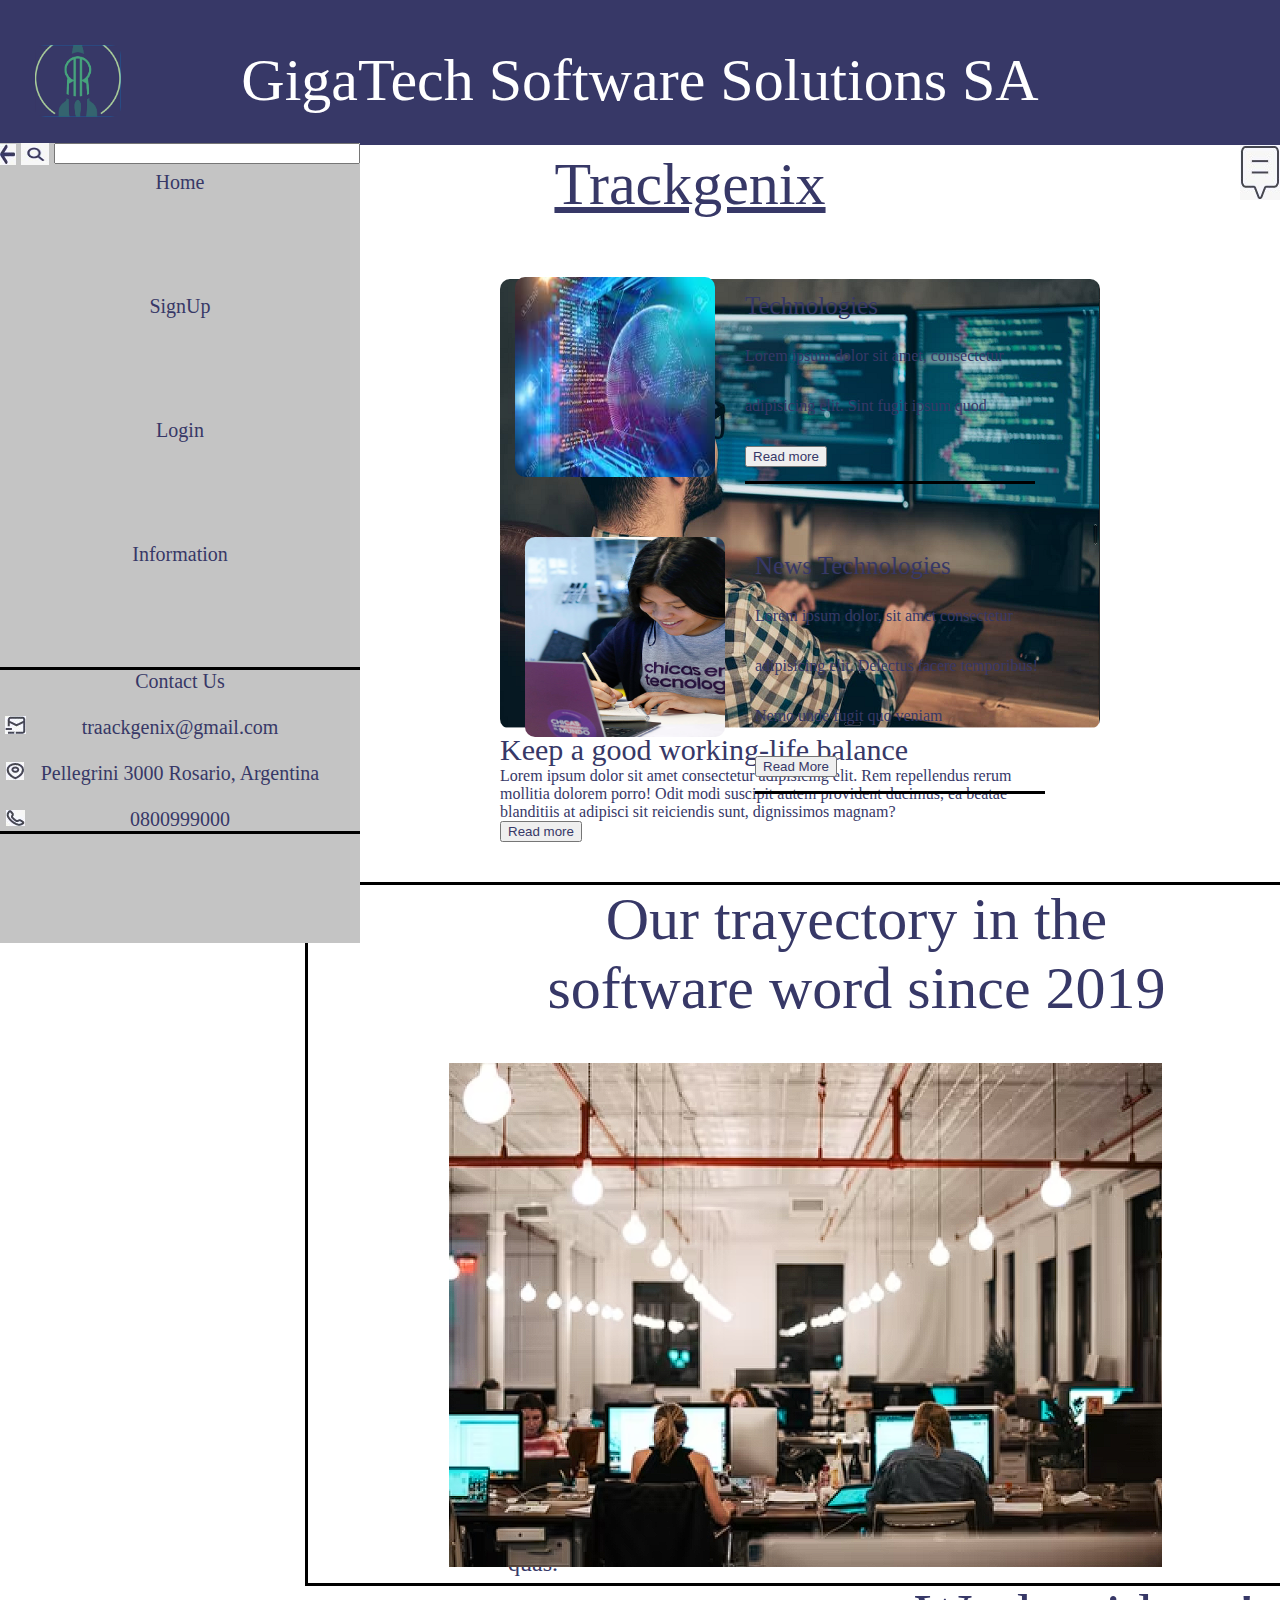
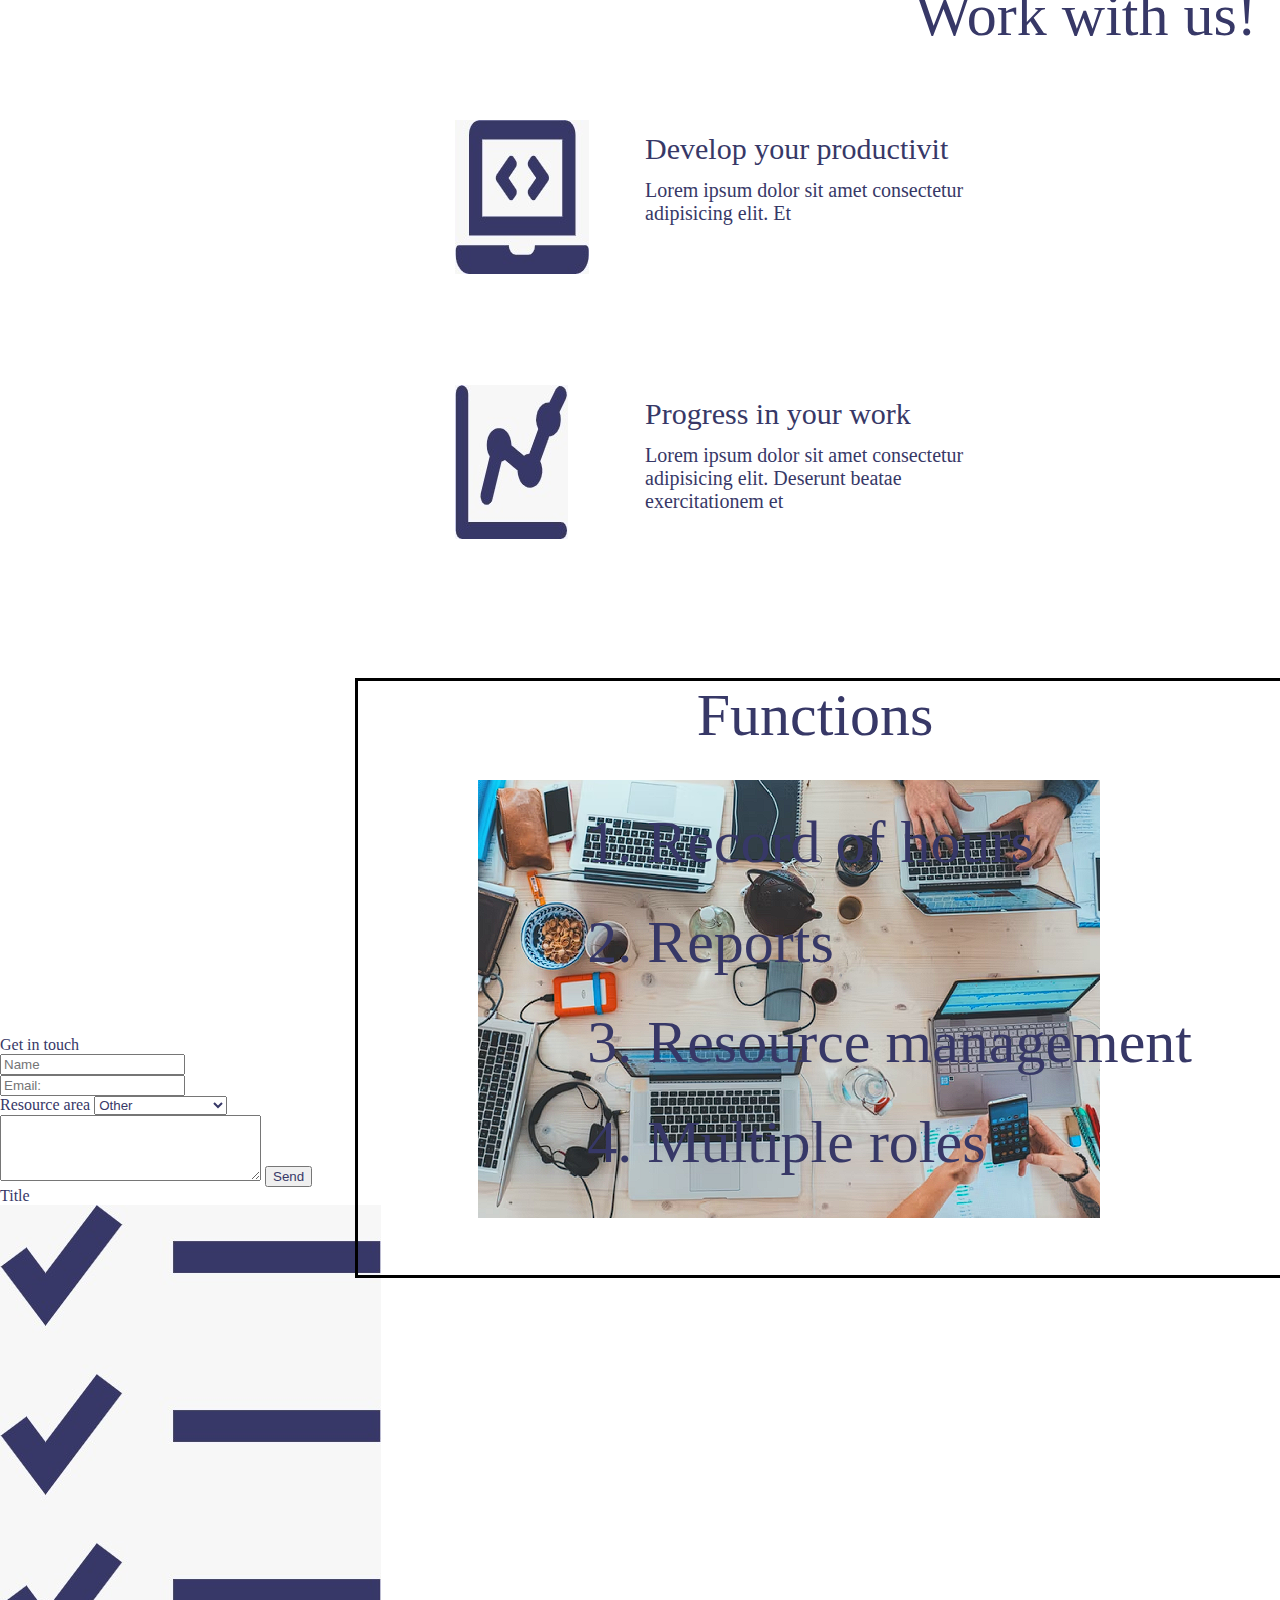
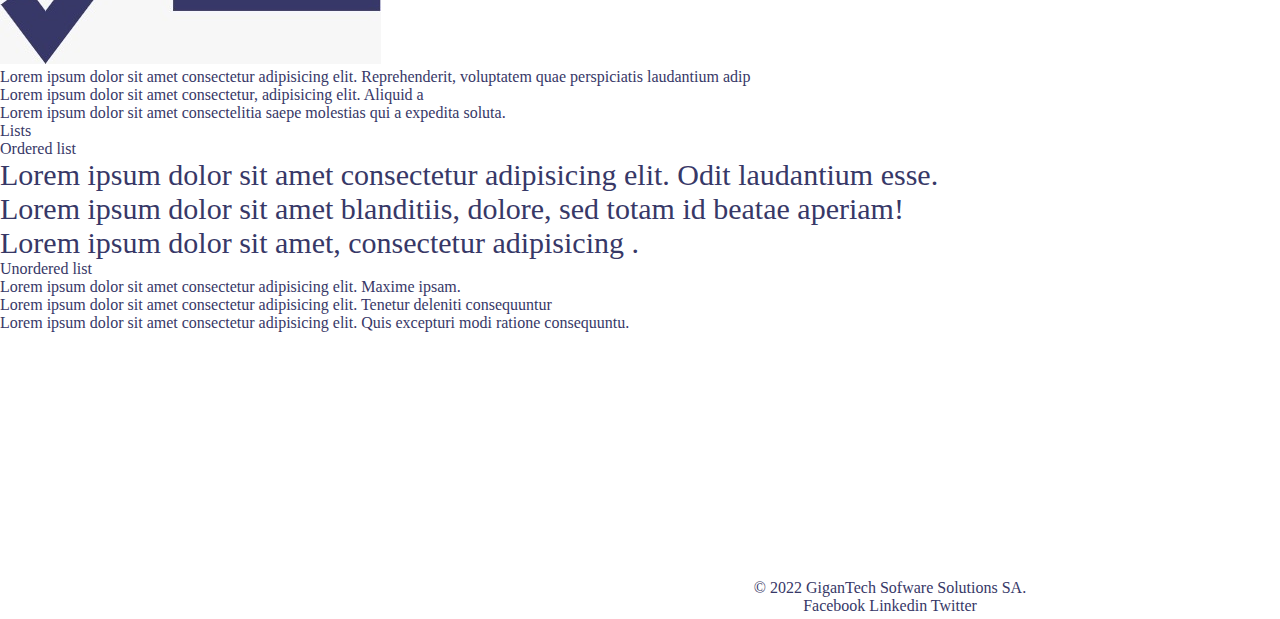
<file: Semana1/index.html>
<!DOCTYPE html>
<html lang="en">

<head>
    <meta charset="UTF-8" />
    <meta http-equiv="X-UA-Compatible" content="IE=edge" />
    <meta name="viewport" content="width=device-width, initial-scale=1.0" />
    <link rel="stylesheet" href="/semana2/css/reset.css">
    <link rel="stylesheet" href="/semana2/css/style.css">
    <link rel="preconnect" href="https://fonts.googleapis.com">
<link rel="preconnect" href="https://fonts.gstatic.com" crossorigin>
<link href="https://fonts.googleapis.com/css2?family=Roboto:wght@100&display=swap" rel="stylesheet">
    <title>GigaTech Software Solutions SA</title>
</head>

<body>
    <header>
        <div>
            <img class="logo" src="./assets/logo.png" alt="Logo" />
        </div>
        <div>
            <h1>GigaTech Software Solutions SA</h1>
        </div>
    </header>
    <main>
        <section class="container-one">
            <nav>
            <div class="container-search">
                <img   src="./assets/back.jpeg" alt="back" />
                <img class="search" src="./assets/search.jpeg" alt="search" />
                <input class="space" type="text" />
            </div>
                <div class="container-menu">
                <a class="menu-link" href="#"> Home </a>
                <a class="menu-link" href="#"> SignUp </a>
                <a  class="menu-link" href="#"> Login </a>
                <a  class="menu-link" href="#"> Information </a>
               </div>
               <div class="container-info">
                   <h2>Contact Us</h2>
                   <div>
                    <img class="icons" src="/semana2/assets/gmail.jpeg" alt="gmail">
                   <p>traackgenix@gmail.com</p>
                </div>
                <div>
                    <img class="icons" src="/semana2/assets/gps.jpeg" alt="gps">
                   <p>Pellegrini 3000 Rosario, Argentina</p>
                </div>
                <div>
                    <div>
                    <img  class="icons" src="/semana2/assets/call.jpeg" alt="call">
                </div>
                   <p>0800999000</p>
                </div>
            </nav>
            </div>
        </section>
        <section class="conteiner-2">
            <div>
                <img class="help" src="/semana2/assets/help.jpeg" alt="help">
                <h3 class="trackgenix">Trackgenix</h3>
            </div>
            <div class="conteiner-imgtext">
                <div class="conteiner-img1">
                    <img class="img-1" src="./assets/foto1.png" alt="img1" />
                </div>
                <div class="conteiner-text1">
                    <h4 class="keep">Keep a good working-life balance</h4>
                    <p class="p">
                        Lorem ipsum dolor sit amet consectetur adipisicing elit. Rem
                        repellendus rerum mollitia dolorem porro! Odit modi suscipit autem
                        provident ducimus, ea beatae blanditiis at adipisci sit reiciendis
                        sunt, dignissimos magnam?
                    </p>
                </div>
                <button>Read more</button>
            </div>
            <div class="conteiner-imgtext2">
                <div class="conteiner-img2" >
                    <img class="img-2" src="./assets/descarga.jpg" alt="img2" />
                </div>
                <div class="conteiner-text2">
                    <h4 class="keep1">Technologies</h4>
                    <p class="p1">
                        Lorem ipsum dolor sit amet, consectetur adipisicing elit. Sint
                        fugit ipsum quod 
                    </p>
                    <button>Read more</button>
                </div>
            </div>
            <div class="conteiner-imgtext3">
                <div class="conteiner-img3">
                    <img class="img-3" src="./assets/trabajo3.png" alt="img3" />
                </div>
                <div class="conteiner-text3">
                    <h4 class="keep1">News Technologies</h4>
                    <p class="p1">
                        Lorem ipsum dolor, sit amet consectetur adipisicing elit. Delectus
                         facere temporibus! Nemo unde fugit quo veniam
                       
                    </p>
                    <button>Read More</button>
                </div>
            </div>
        </section>
        <section class="sectionwork">
            <h2 class="trayectory">Our trayectory in the software word since 2019</h2>
            <div class="conteiner-section2">
                <div class="conteiner-pwork">
                    <p>
                       Lorem ipsum, dolor sit amet consectetur adipisicing elit. Adipisci dolores repudiandae nam quaerat recusandae sunt dolor incidunt velit esse. Quaerat asperiores, eos explicabo quia optio tempore doloremque aliquam laudantium quas.
                    </p>
                </div>
                <div class="conteiner-work">
                    <img class="work"src="./assets/trabajo.png" alt="teamgroup" />
                </div>
            </div>
        </section>
        <section class="sectionwork3">
            <h2 class="workwhit">Work with us!</h2>
            <div class="conteiner-pcline">
                <div class="conteiner-pc">
                    <div>
                        <img class="pc" src="./assets/pc.jpeg" alt="pc" />
                    </div>
                    <div class="pcline">
                        <h3 class="develop">Develop your productivit</h3>
                        <p>
                            Lorem ipsum dolor sit amet consectetur adipisicing elit. Et
                           
                        </p>
                    </div>
                </div>
                <div>
                    <div>
                        <img src="./assets/linea.jpeg" alt="line" />
                    </div>
                    <div class="pcline">
                        <h3 class="develop" >Progress in your work</h3>
                        <p>
                            Lorem ipsum dolor sit amet consectetur adipisicing elit.
                            Deserunt beatae exercitationem et 
                        </p>
                    </div>
                </div>
            </div>
            <div>
                <div class="grouplist1">
                    <img src="./assets/group.jpeg" alt="group" />
                </div>
                <div>
                    <h3 class="runningtake">Running teams</h3>
                    <p class="runningtakep">
                        Lorem ipsum dolor sit amet consectetur adipisicing elit. 
                    </p>
                </div>
                <div>
                    <div class="grouplist">
                        <img src="./assets/list.jpeg" alt="list">
                    </div>
                    <div>
                        <h3 class="take">Take decisions</h3>
                        <p class="takep">
                            Lorem, ipsum dolor sit amet consectetur adipisicing elit.
                            Maiores reprehenderit iste quam 
                        </p>
                    </div>
                </div>
            </div>
        </section>
        <section class="sectionfunctions">
            <h2 class="functions">Functions</h2>
            <div class="conteiner-work2">
                <img src="./assets/trabajo2.png" alt="teamgropu2" />
            </div>
            <ol class="conteiner-ol">
                <li>Record of hours</li>
                <li>Reports</li>
                <li>Resource management</li>
                <li>Multiple roles</li>
            </ol>
        </section>
        <section class="section-getin">
            <h2>Get in touch</h2>
            <div>
                <input type="text" name="nombre" id="nombre" placeholder="Name" />
            </div>
            <div>
                <input type="email" name="mail" id="email" placeholder="Email:" />
            </div>
            <div>
                <label for="Recourse area"> Resource area </label>
                <select name="recouse area">
                    <option>Other</option>
                    <option>Human Resources</option>
                    <option>Systems</option>
                    <option>Commercialization</option>
                </select>
            </div>
            <div>
                <textarea name="comments" id="" cols="30" rows="4"></textarea>
                <input type="button" value="Send" />
            </div>
        </section>
        <section>
            <h2>Title</h2>
            <div>
                <div>
                    <img src="./assets/list2.jpeg" alt="list2" />
                </div>
                <ul>
                    <li>
                        Lorem ipsum dolor sit amet consectetur adipisicing elit.
                        Reprehenderit, voluptatem quae perspiciatis laudantium adip
                    </li>
                    <li>
                        Lorem ipsum dolor sit amet consectetur, adipisicing elit. Aliquid
                        a
                    </li>
                    <li>
                        Lorem ipsum dolor sit amet consectelitia saepe molestias qui a
                        expedita soluta.
                    </li>
                </ul>
            </div>
        </section>
        <section>
            <h2>Lists</h2>
            <h3>Ordered list</h3>
            <ol>
                <li>
                    Lorem ipsum dolor sit amet consectetur adipisicing elit. Odit
                    laudantium esse.
                </li>
                <li>
                    Lorem ipsum dolor sit amet blanditiis, dolore, sed totam id beatae
                    aperiam!
                </li>
                <li>Lorem ipsum dolor sit amet, consectetur adipisicing .</li>
            </ol>
            <h4>Unordered list</h4>
            <ul>
                <li>
                    Lorem ipsum dolor sit amet consectetur adipisicing elit. Maxime
                    ipsam.
                </li>
                <li>
                    Lorem ipsum dolor sit amet consectetur adipisicing elit. Tenetur
                    deleniti consequuntur
                </li>
                <li>
                    Lorem ipsum dolor sit amet consectetur adipisicing elit. Quis
                    excepturi modi ratione consequuntu.
                </li>
            </ul>
        </section>
    </main>
    <footer>
        <h5>© 2022 GiganTech Sofware Solutions SA.</h5>
        <div>
            <a href=""> Facebook </a>
            <a href=""> Linkedin </a>
            <a href=""> Twitter </a>
        </div>
    </footer>
</body>

</html>
</file>
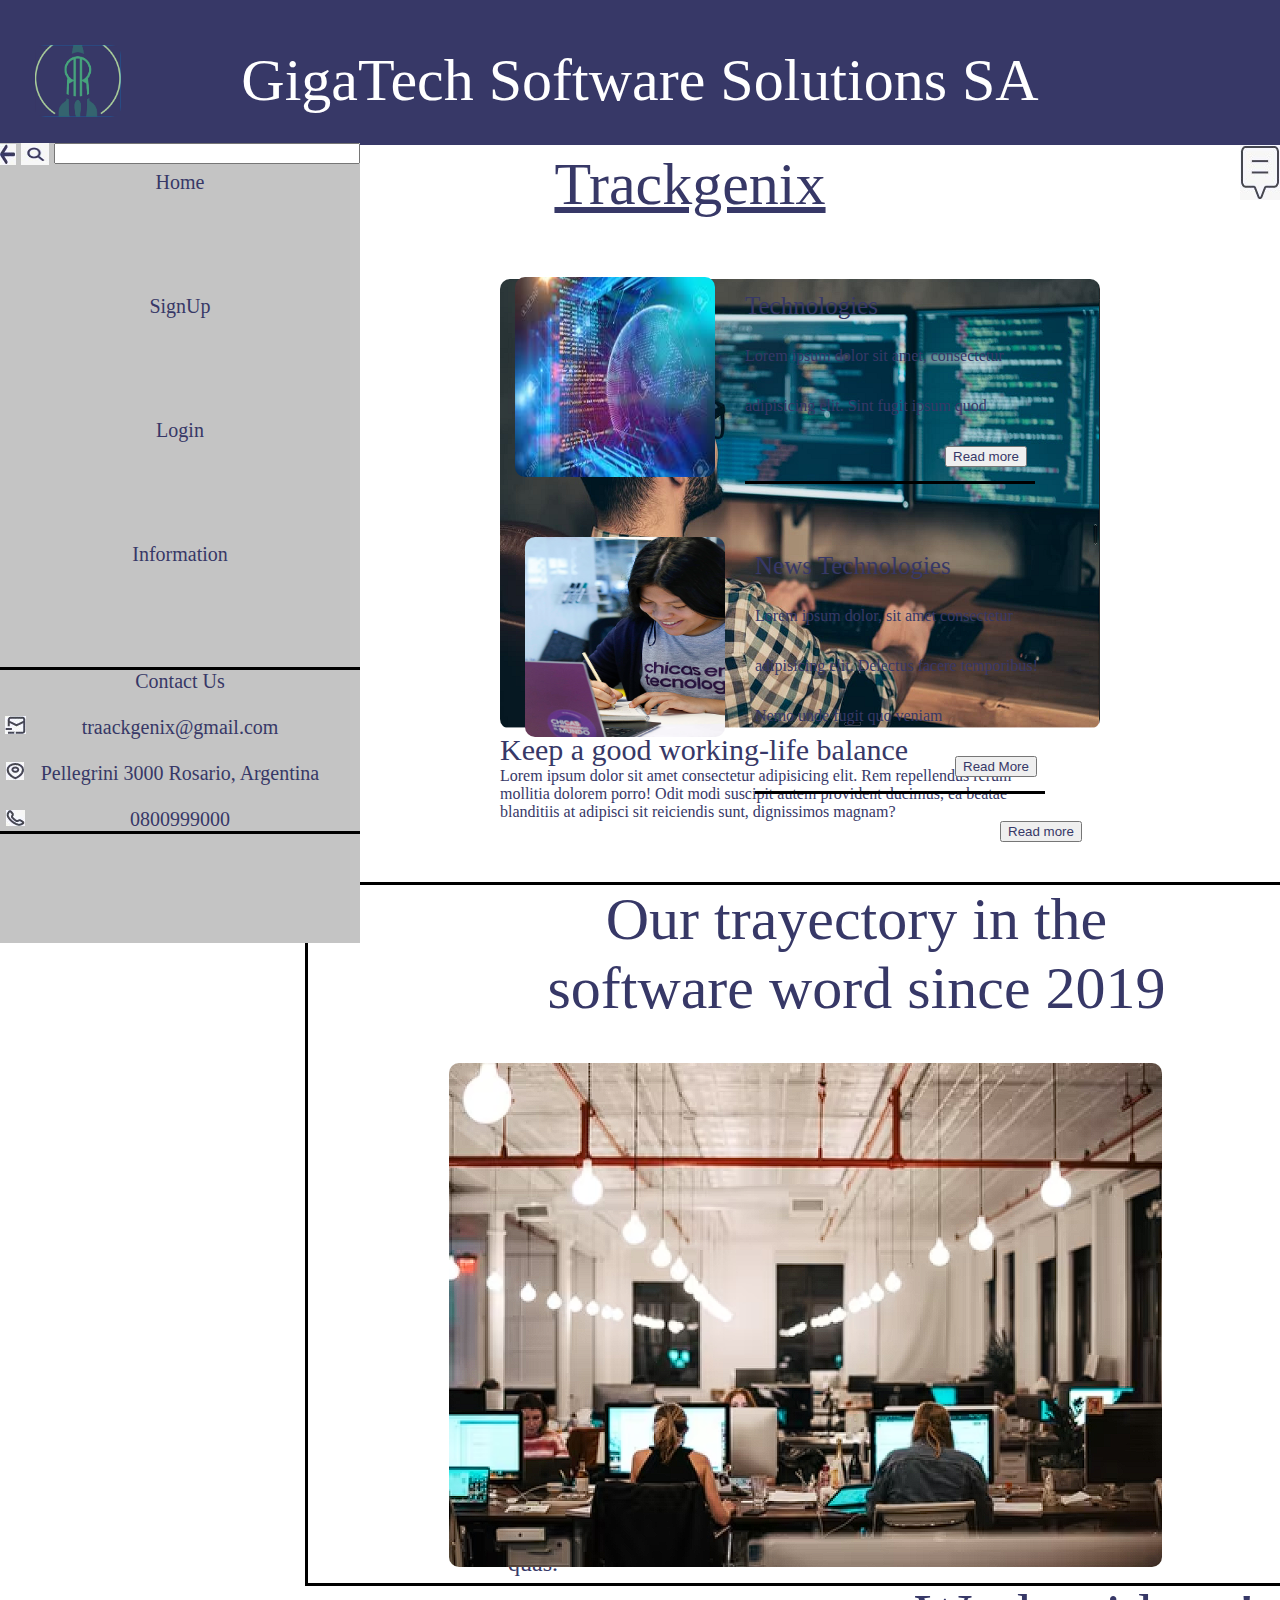
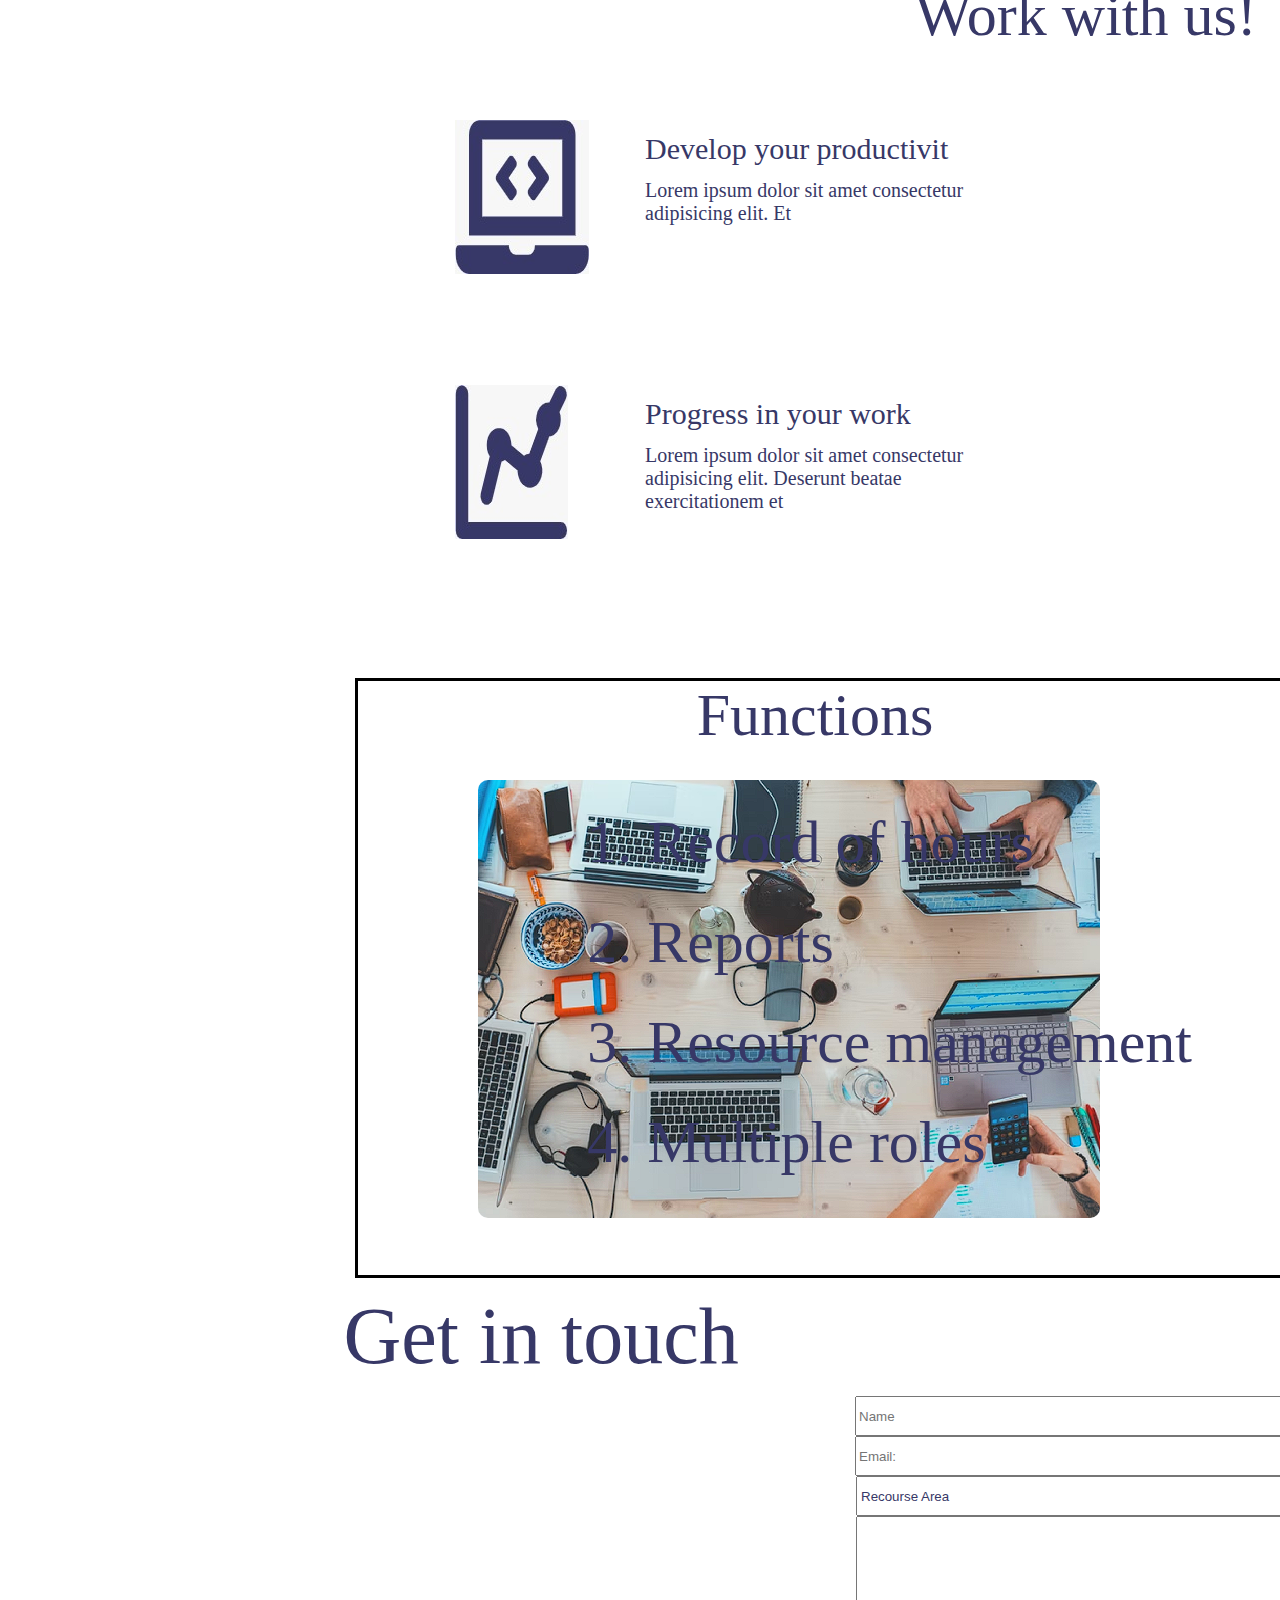
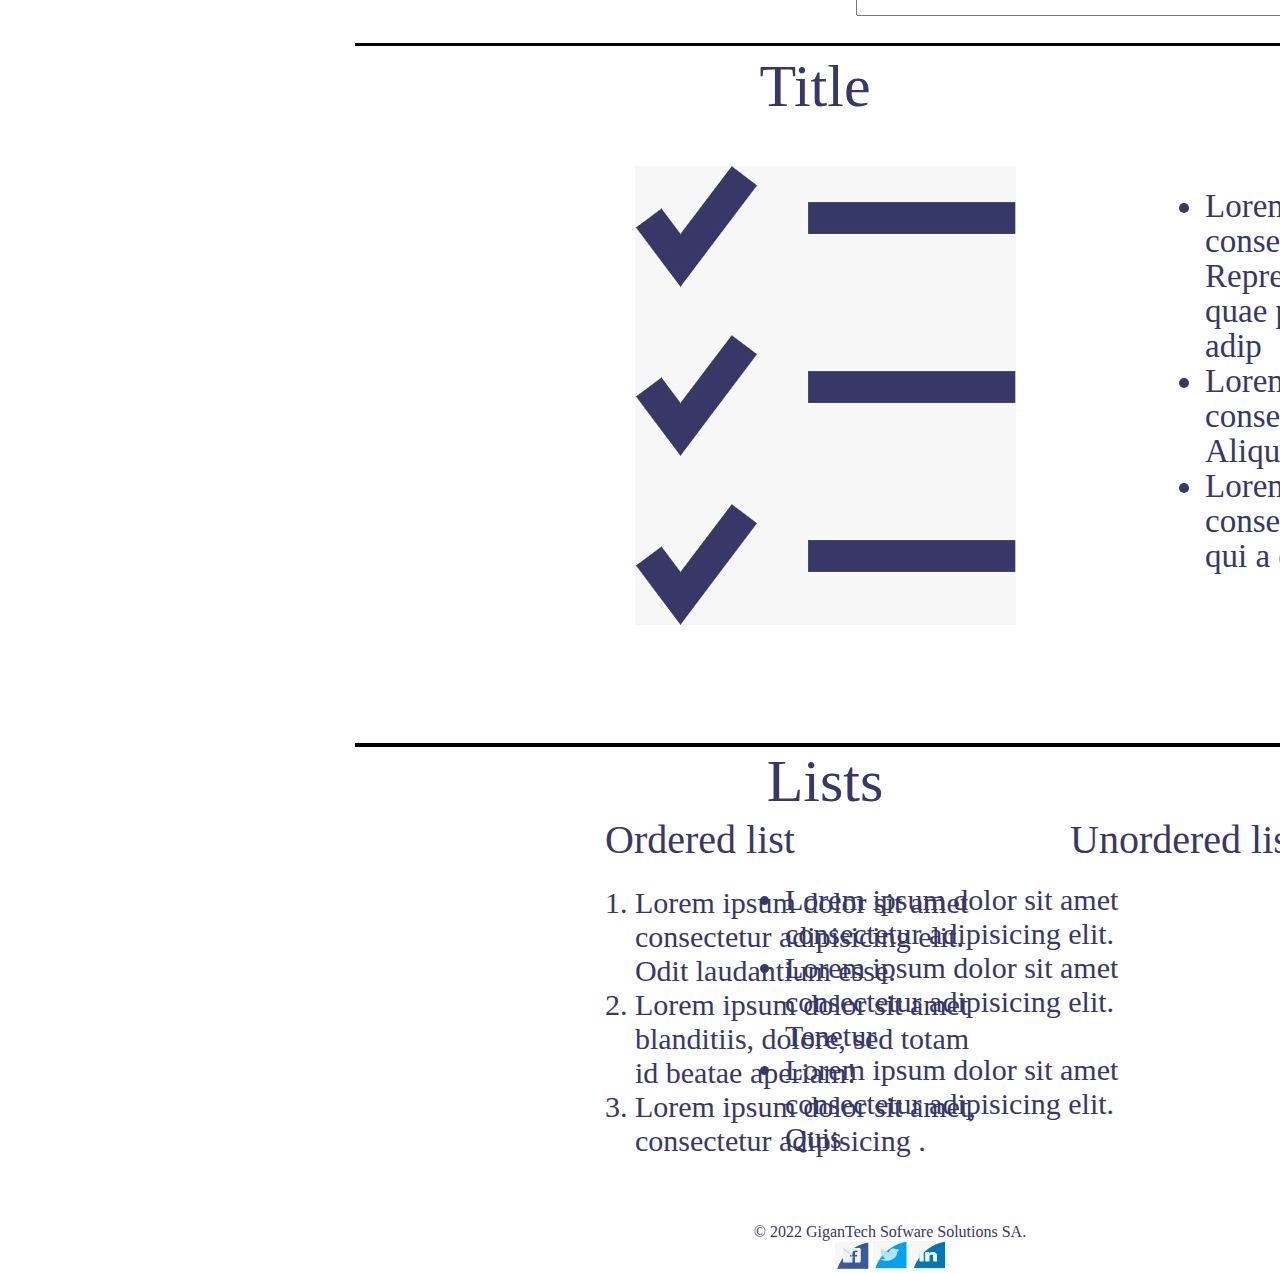
<file: semana2/index.html>
<!DOCTYPE html>
<html lang="en">

<head>
    <meta charset="UTF-8" />
    <meta http-equiv="X-UA-Compatible" content="IE=edge" />
    <meta name="viewport" content="width=device-width, initial-scale=1.0" />
    <link rel="stylesheet" href="/semana2/css/reset.css">
    <link rel="stylesheet" href="/semana2/css/style.css">
    <link rel="preconnect" href="https://fonts.googleapis.com">
<link rel="preconnect" href="https://fonts.gstatic.com" crossorigin>
<link href="https://fonts.googleapis.com/css2?family=Roboto:wght@100&display=swap" rel="stylesheet">
    <title>GigaTech Software Solutions SA</title>
</head>

<body>
    <header>
        <div>
            <img class="logo" src="./assets/logo.png" alt="Logo" />
        </div>
        <div>
            <h1>GigaTech Software Solutions SA</h1>
        </div>
    </header>
    <main>
        <section class="container-one">
            <nav>
            <div class="container-search">
                <img   src="./assets/back.jpeg" alt="back" />
                <img class="search" src="./assets/search.jpeg" alt="search" />
                <input class="space" type="text" />
            </div>
                <div class="container-menu">
                <a class="menu-link" href="#"> Home </a>
                <a class="menu-link" href="#"> SignUp </a>
                <a  class="menu-link" href="#"> Login </a>
                <a  class="menu-link" href="#"> Information </a>
               </div>
               <div class="container-info">
                   <h2>Contact Us</h2>
                   <div>
                    <img class="icons" src="/semana2/assets/gmail.jpeg" alt="gmail">
                   <p>traackgenix@gmail.com</p>
                </div>
                <div>
                    <img class="icons" src="/semana2/assets/gps.jpeg" alt="gps">
                   <p>Pellegrini 3000 Rosario, Argentina</p>
                </div>
                <div>
                    <div>
                    <img  class="icons" src="/semana2/assets/call.jpeg" alt="call">
                </div>
                   <p>0800999000</p>
                </div>
            </nav>
            </div>
        </section>
        <section class="conteiner-2">
            <div>
                <img class="help" src="/semana2/assets/help.jpeg" alt="help">
                <h3 class="trackgenix">Trackgenix</h3>
            </div>
            <div class="conteiner-imgtext">
                <div class="conteiner-img1">
                    <img class="img-1" src="./assets/foto1.png" alt="img1" />
                </div>
                <div class="conteiner-text1">
                    <h4 class="keep">Keep a good working-life balance</h4>
                    <p class="p">
                        Lorem ipsum dolor sit amet consectetur adipisicing elit. Rem
                        repellendus rerum mollitia dolorem porro! Odit modi suscipit autem
                        provident ducimus, ea beatae blanditiis at adipisci sit reiciendis
                        sunt, dignissimos magnam?
                    </p>
                </div>
                <button class="readmore1">Read more</button>
            </div>
            <div class="conteiner-imgtext2">
                <div class="conteiner-img2" >
                    <img class="img-2" src="./assets/descarga.jpg" alt="img2" />
                </div>
                <div class="conteiner-text2">
                    <h4 class="keep1">Technologies</h4>
                    <p class="p1">
                        Lorem ipsum dolor sit amet, consectetur adipisicing elit. Sint
                        fugit ipsum quod 
                    </p>
                    <button class="readmore">Read more</button>
                </div>
            </div>
            <div class="conteiner-imgtext3">
                <div class="conteiner-img3">
                    <img class="img-3" src="./assets/trabajo3.png" alt="img3" />
                </div>
                <div class="conteiner-text3">
                    <h4 class="keep1">News Technologies</h4>
                    <p class="p1">
                        Lorem ipsum dolor, sit amet consectetur adipisicing elit. Delectus
                         facere temporibus! Nemo unde fugit quo veniam
                       
                    </p>
                    <button class="readmore">Read More</button>
                </div>
            </div>
        </section>
        <section class="sectionwork">
            <h2 class="trayectory">Our trayectory in the software word since 2019</h2>
            <div class="conteiner-section2">
                <div class="conteiner-pwork">
                    <p>
                       Lorem ipsum, dolor sit amet consectetur adipisicing elit. Adipisci dolores repudiandae nam quaerat recusandae sunt dolor incidunt velit esse. Quaerat asperiores, eos explicabo quia optio tempore doloremque aliquam laudantium quas.
                    </p>
                </div>
                <div class="conteiner-work">
                    <img class="imgwork3"src="./assets/trabajo.png" alt="teamgroup" />
                </div>
            </div>
        </section>
        <section class="sectionwork3">
            <h2 class="workwhit">Work with us!</h2>
            <div class="conteiner-pcline">
                <div class="conteiner-pc">
                    <div>
                        <img class="pc" src="./assets/pc.jpeg" alt="pc" />
                    </div>
                    <div class="pcline">
                        <h3 class="develop">Develop your productivit</h3>
                        <p>
                            Lorem ipsum dolor sit amet consectetur adipisicing elit. Et 
                        </p>
                    </div>
                </div>
                <div>
                    <div>
                        <img src="./assets/linea.jpeg" alt="line" />
                    </div>
                    <div class="pcline">
                        <h3 class="develop" >Progress in your work</h3>
                        <p>
                            Lorem ipsum dolor sit amet consectetur adipisicing elit.
                            Deserunt beatae exercitationem et 
                        </p>
                    </div>
                </div>
            </div>
            <div>
                <div class="grouplist1">
                    <img src="./assets/group.jpeg" alt="group" />
                </div>
                <div>
                    <h3 class="runningtake">Running teams</h3>
                    <p class="runningtakep">
                        Lorem ipsum dolor sit amet consectetur adipisicing elit. 
                    </p>
                </div>
                <div>
                    <div class="grouplist">
                        <img src="./assets/list.jpeg" alt="list">
                    </div>
                    <div>
                        <h3 class="take">Take decisions</h3>
                        <p class="takep">
                            Lorem, ipsum dolor sit amet consectetur adipisicing elit.
                            Maiores reprehenderit iste quam 
                        </p>
                    </div>
                </div>
            </div>
        </section>
        <section class="sectionfunctions">
            <h2 class="functions">Functions</h2>
            <div class="conteiner-work2">
                <img class="imgwork3" src="./assets/trabajo2.png" alt="teamgropu2" />
            </div>
            <ol class="conteiner-ol">
                <li>Record of hours</li>
                <li>Reports</li>
                <li>Resource management</li>
                <li>Multiple roles</li>
            </ol>
        </section>
        <section class="conteiner-getintouch" >
            <h2 class="getintouch">Get in touch</h2>
            <div>
                <input class="nameemail type="text" name="nombre" id="nombre" placeholder="Name" />
            </div>
            <div >
                <input class="nameemail type="email" name="mail" id="email" placeholder="Email:" />
            </div>
            <div class="conteiner-area">
                <select class="recourse-area" name="recouse area">
                    <option>Recourse Area</option>
                    <option>Human Resources</option>
                    <option>Systems</option>
                    <option>Commercialization</option>
                </select>
            </div>
            <div class="box">
                <textarea class="box1" name="comments" id="" cols="30" rows="4"></textarea>
                <input type="button" value="Send" />
            </div>
        </section>
        <section class="conteiner-six">
            <h2>Title</h2>
            <div>
                <div class="conteinerlist2">
                    <img src="./assets/list2.jpeg" alt="list2" />
                </div>
                <ul>
                    <li>
                        Lorem ipsum dolor sit amet consectetur adipisicing elit.
                        Reprehenderit, voluptatem quae perspiciatis laudantium adip
                    </li>
                    <li>
                        Lorem ipsum dolor sit amet consectetur, adipisicing elit. Aliquid
                        a
                    </li>
                    <li>
                        Lorem ipsum dolor sit amet consectelitia saepe molestias qui a
                        expedita soluta.
                    </li>
                </ul>
            </div>
        </section>
        <section class="sectionseven">
            <h2>Lists</h2>
            <h3 class="olistordered">Ordered list</h3>
            <div class="olist">
            <ol>
                <li >
                    Lorem ipsum dolor sit amet consectetur adipisicing elit. Odit
                    laudantium esse.
                </li>
                <li>
                    Lorem ipsum dolor sit amet blanditiis, dolore, sed totam id beatae
                    aperiam!
                </li>
                <li>Lorem ipsum dolor sit amet, consectetur adipisicing .</li>
            </ol>
        </div>
            <h3 class="ulisth3">Unordered list</h3>
            <div class="ulist">
                <ul>
        
                    <li>
                        Lorem ipsum dolor sit amet consectetur adipisicing elit. 
                    </li>
                    <li>
                        Lorem ipsum dolor sit amet consectetur adipisicing elit. Tenetur
                      
                    </li>
                    <li>
                        Lorem ipsum dolor sit amet consectetur adipisicing elit. Quis
                     
                    </li>
                </ul>
            </div>
        </section>
    </main>
    <footer>
        <h5>© 2022 GiganTech Sofware Solutions SA.</h5>
        <div>
            <a href="#">
                <img src="/semana2/assets/facebook.jpeg" alt="Facebook">
            </a>
            <a href="#">
                <img src="/semana2/assets/twiter.jpeg" alt="Twitter">
            </a>
            <a href="#">
                <img src="./assets/linkedin.jpeg" alt="Linkedin">
            </a>
    </footer>
</body>

</html>
</file>
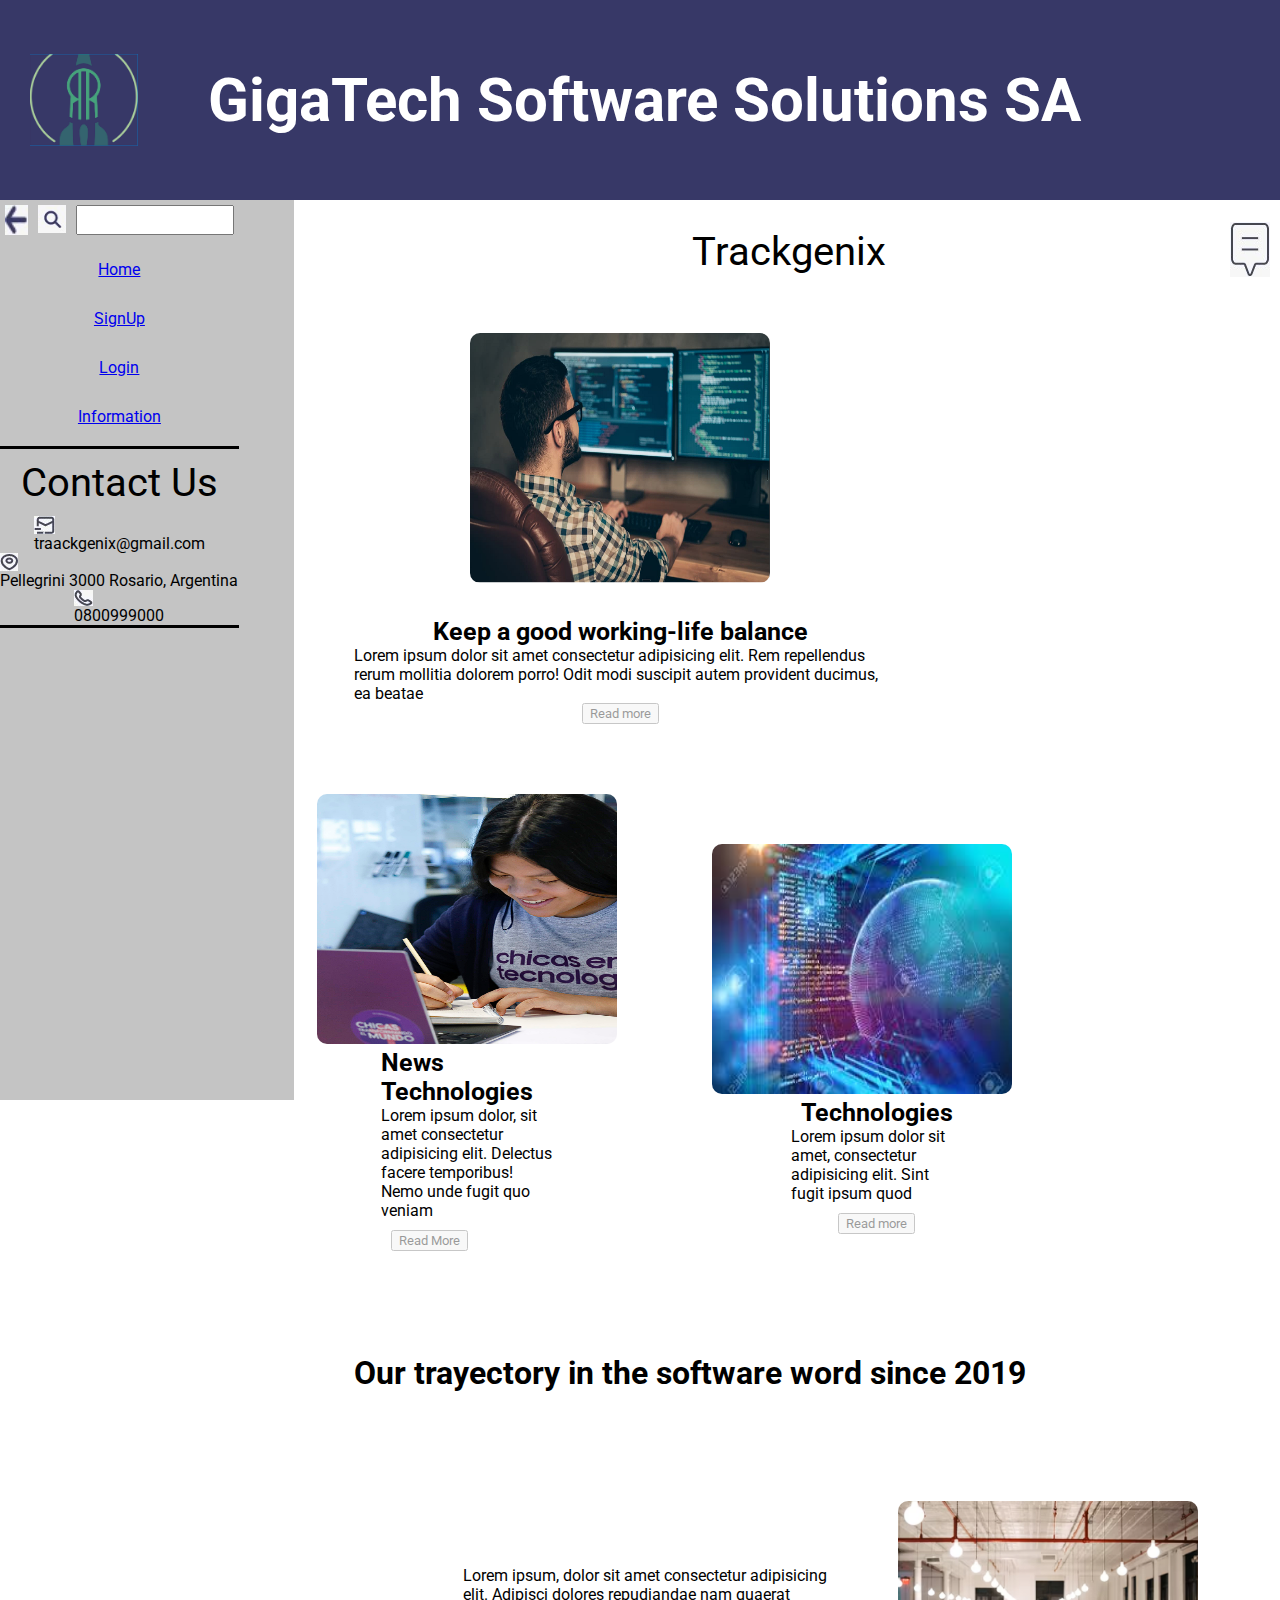
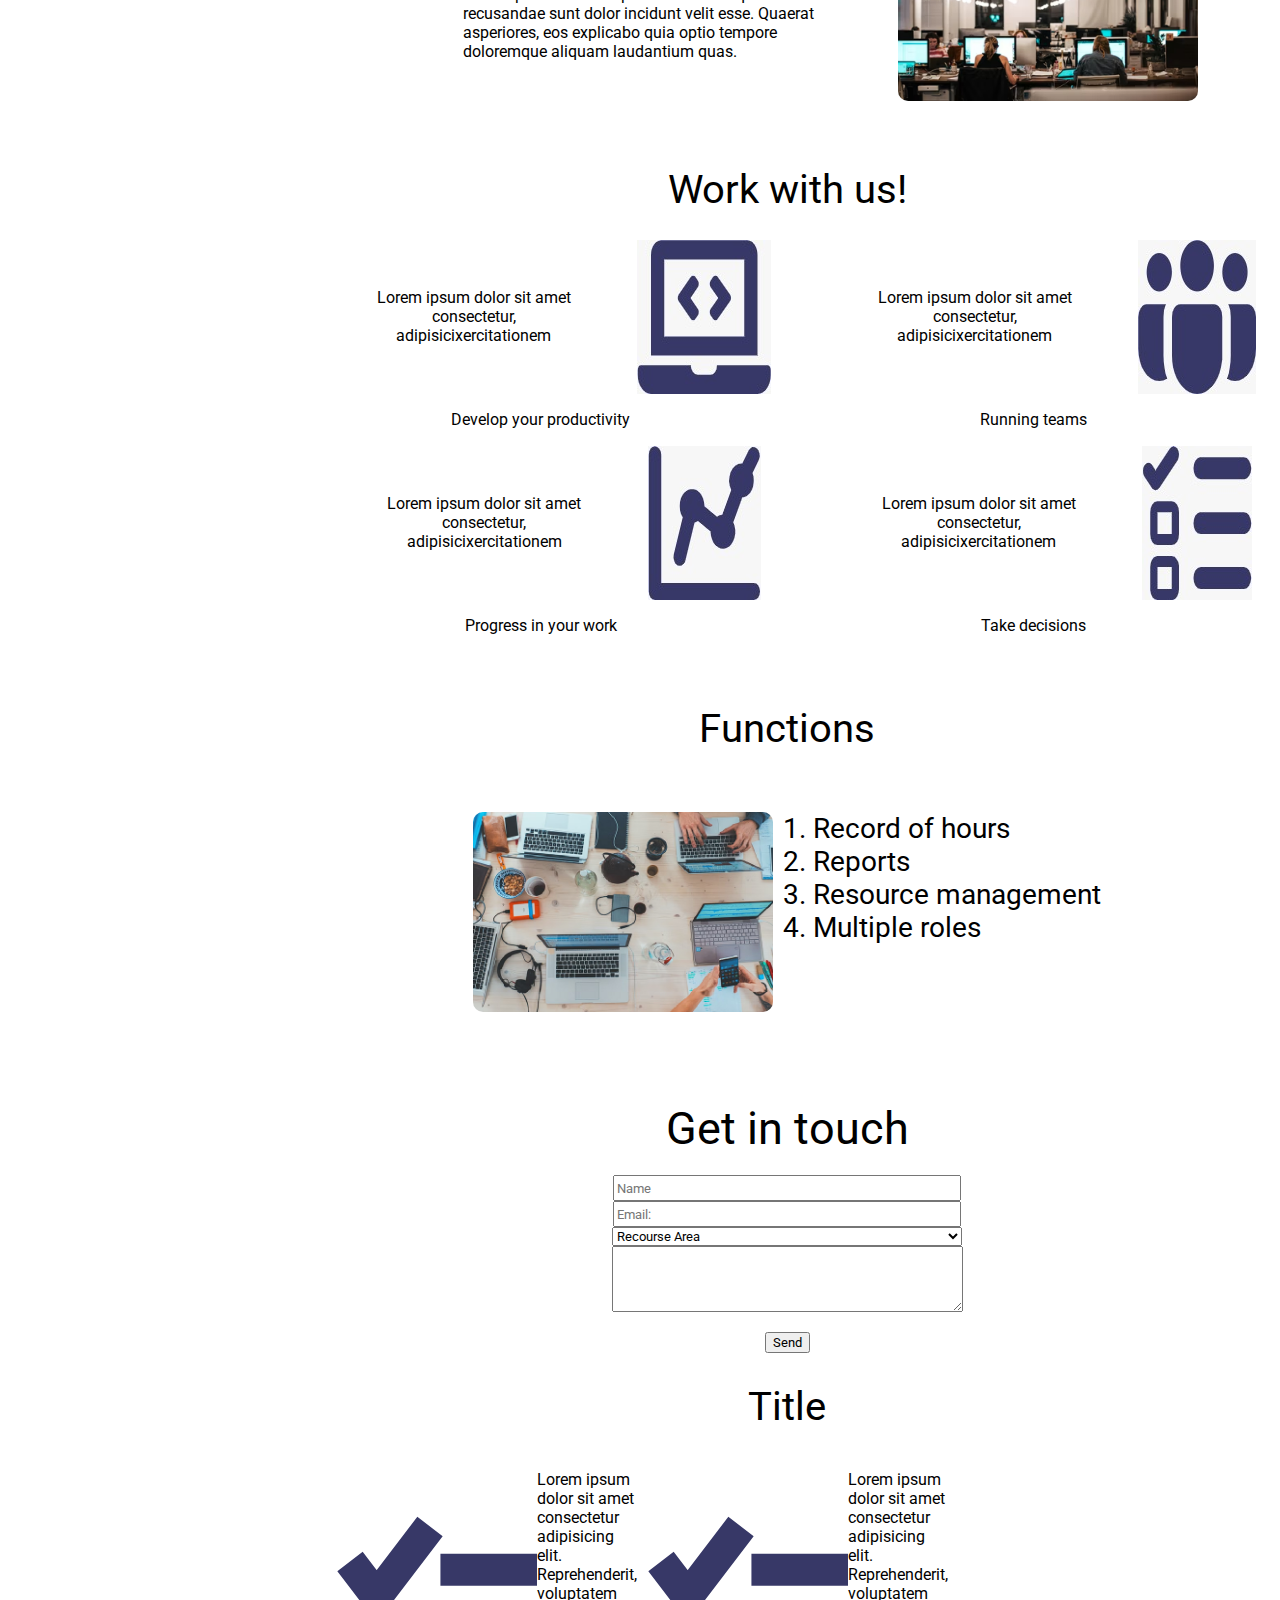
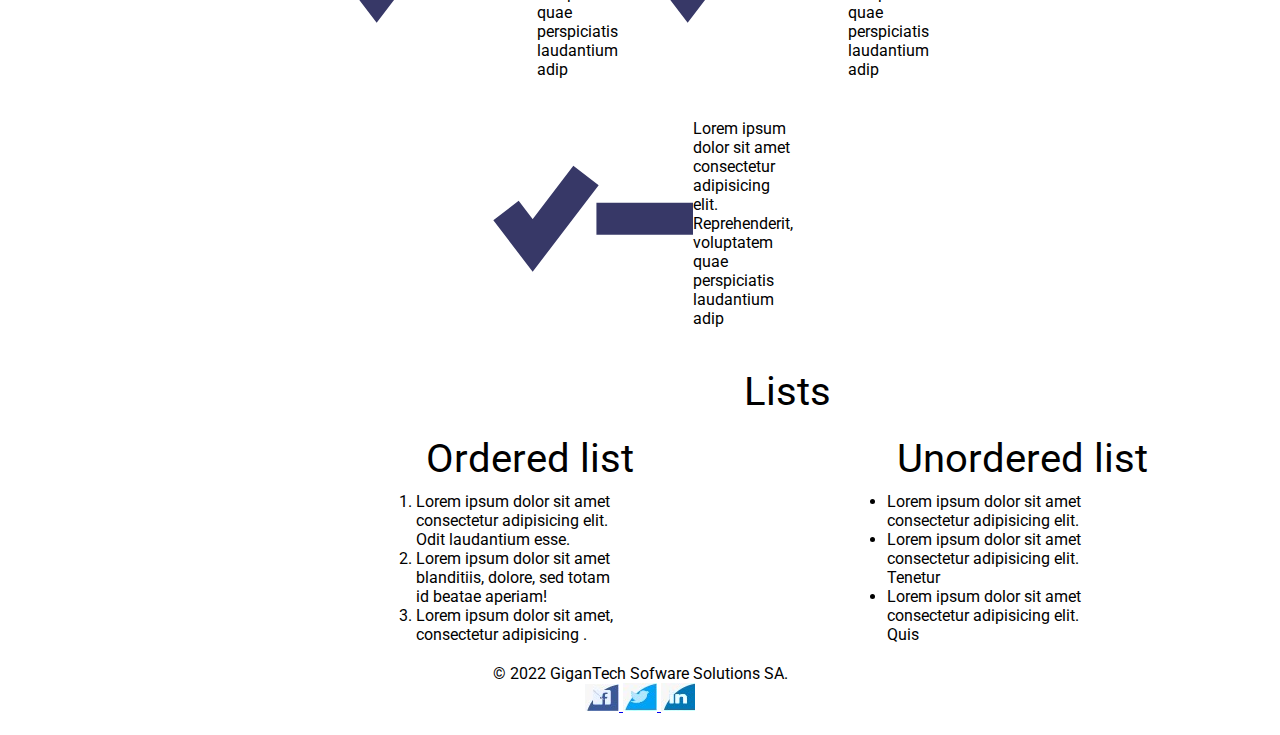
<file: semana3/index.html>
<!DOCTYPE html>
<html lang="en">

    <head>
        <meta charset="UTF-8" />
        <meta http-equiv="X-UA-Compatible" content="IE=edge" />
        <meta name="viewport" content="width=device-width, initial-scale=1.0" />
        <link rel="stylesheet" href="css/reset.css">
        <link rel="stylesheet" href="css/style.css">
        <link rel="stylesheet" href="css/header.css">
        <link rel="stylesheet" href="css/navbar.css">
        <link rel="stylesheet" href="css/main.css">
        <link rel="stylesheet" href="css/footer.css">
        <link rel="preconnect" href="https://fonts.googleapis.com">
        <link rel="preconnect" href="https://fonts.gstatic.com" crossorigin>
        <link href="https://fonts.googleapis.com/css2?family=Roboto:wght@100&display=swap" rel="stylesheet">
        <title>GigaTech Software Solutions SA</title>
    </head>

    <body>
        <header>
            <div class="conteiner-logo">
                <img class="logo" src="./assets/logo.png" alt="Logo" />
                <h1>GigaTech Software Solutions SA</h1>
            </div>
        </header>
        <aside>
            <section class="container-one">
                <nav>
                    <div class="container-search">
                        <img class="back" src="./assets/back.jpeg" alt="back" />
                        <img class="search" src="./assets/search.jpeg" alt="search" />
                        <input class="space" type="text" />
                    </div>

                    <div class="container-menu">
                        <a class="menu-link" href="#"> Home </a>
                        <a class="menu-link" href="#"> SignUp </a>
                        <a class="menu-link" href="#"> Login </a>
                        <a class="menu-link" href="#"> Information </a>
                    </div>
                    <div class="container-info">
                        <h2>Contact Us</h2>
                        <div class="iconos">
                            <img class="icons" src="/semana2/assets/gmail.jpeg" alt="gmail">
                            <p>traackgenix@gmail.com</p>
                        </div>
                        <div class="iconos">
                            <img class="icons" src="/semana2/assets/gps.jpeg" alt="gps">
                            <p>Pellegrini 3000 Rosario, Argentina</p>
                        </div>
                        <div class="iconos">
                            <div>
                                <img class="icons" src="/semana2/assets/call.jpeg" alt="call">
                            </div>
                            <p>0800999000</p>
                        </div>
                </nav>
                </div>
            </section>
        </aside>
        <main>
            <section class="conteiner-menudots">
                <div class="conteiner-menu">
                    <div class="menudots">
                        <img class="backmenu" src="/semana3/assets/back.jpeg" alt="back">
                        <img src="/semana3/assets/menu.png" alt="menu">
                        <img class="menu-dots" src="/semana3/assets/gmail.png" alt="msj">
                    </div>
                </div>
                <div class="conteiner-trackgenix">
                    <h2>Trackgenix</h2>
                </div>
                <div class="menuhelp">
                    <img src="/semana3/assets/help.jpeg" alt="">
                </div>
                </div>
            </section>
            <section>
                <div class="conteiner-2all">
                    <div class="conteiner-imgtext">
                        <div class="conteiner-img1">
                            <img class="img-1" src="./assets/foto1.png" alt="developer" />
                        </div>
                        <div class="conteiner-text1">
                            <h4 >Keep a good working-life balance</h4>
                            <p >
                                Lorem ipsum dolor sit amet consectetur adipisicing elit. Rem
                                repellendus rerum mollitia dolorem porro! Odit modi suscipit autem
                                provident ducimus, ea beatae
                            </p>
                            <button class="readmore1">Read more</button>
                        </div>
                    </div>
                    <div class="conteiner-imgtext2">
                        <div class="conteiner-img2">
                            <img class="img-2" src="./assets/descarga.jpg" alt="img2" />
                        </div>
                        <div class="conteiner-text2">
                            <h4 >Technologies</h4>
                            <p >
                                Lorem ipsum dolor sit amet, consectetur adipisicing elit. Sint
                                fugit ipsum quod
                            </p>
                            <button class="readmore1">Read more</button>
                        </div>
                    </div>
                    <div class="conteiner-imgtext3">
                        <div class="conteiner-img3">
                            <img class="img-3" src="./assets/trabajo3.png" alt="img3" />
                        </div>
                        <div class="conteiner-text3">
                            <h4 >News Technologies</h4>
                            <p >
                                Lorem ipsum dolor, sit amet consectetur adipisicing elit. Delectus
                                facere temporibus! Nemo unde fugit quo veniam
                            </p>
                            <button class="readmore1">Read More</button>
                        </div>
                    </div>
                </div>
            </section>
            <section class="sectionwork">
                <h2 class="trayectory">Our trayectory in the software word since 2019</h2>
                <div class="conteiner-section2">
                    <div class="conteiner-pwork">
                        <div class="conteiner-work">
                            <img class="imgwork3" src="./assets/trabajo.png" alt="teamgroup" />
                        </div>
                        <p class="conteiner-section3">
                            Lorem ipsum, dolor sit amet consectetur adipisicing elit. Adipisci dolores repudiandae nam
                            quaerat recusandae sunt dolor incidunt velit esse. Quaerat asperiores, eos explicabo quia optio
                            tempore doloremque aliquam laudantium quas.
                        </p>
                    </div>
                </div>
            </section>
            <section class="sectionwork3">
                <h2 class="workwhit">Work with us!</h2>
                <div class="conteiner-div">
                    <div class="conteiner-pc">
                        <img src="./assets/pc.jpeg" alt="pcicon" />
                        <h3>Develop your productivity</h3>
                        <p class="conteiner-section3">Lorem ipsum dolor sit amet consectetur, adipisicixercitationem</p>
                    </div>
                    <div class="conteiner-pc">
                        <img src="./assets/group.jpeg" alt="teamicon" />
                        <h3>Running teams</h3>
                        <p class="conteiner-section3">Lorem ipsum dolor sit amet consectetur, adipisicixercitationem</p>
                    </div>
                    <div class="conteiner-pc">
                        <img src="./assets/linea.jpeg" alt="progressicon" />
                        <h3>Progress in your work</h3>
                        <p class="conteiner-section3">Lorem ipsum dolor sit amet consectetur, adipisicixercitationem</p>
                    </div>
                    <div class="conteiner-pc">
                        <img src="./assets/list.jpeg" alt="icondone" />
                        <h3>Take decisions</h3>
                        <p class="conteiner-section3">Lorem ipsum dolor sit amet consectetur, adipisicixercitationem</p>
                    </div>
                </div>
            </section>
            <section class="sectionfunctions">
                <h2 class="functions">Functions</h2>
                <div class="section-fuctions">
                    <div class="conteiner-work2">
                        <img class="imgwork3" src="./assets/trabajo2.png" alt="teamgropu2" />
                    </div>
                    <ol class="conteiner-ol">
                        <li>Record of hours</li>
                        <li>Reports</li>
                        <li>Resource management</li>
                        <li>Multiple roles</li>
                    </ol>
                </div>
            </section>
            <form class="conteiner-getintouch">
                <h2 class="getintouch">Get in touch</h2>
                <div class="conteiner-getintouch">
                    <div class="conteiner-area">
                        <input class="nameemail" type="text" name="nombre" id="nombre" placeholder="Name" />
                    </div>
                    <div class="conteiner-area">
                        <input class="nameemail" type="email" name="mail" id="email" placeholder="Email:" />
                    </div>
                    <div class="conteiner-area">
                        <select class="recourse-area" name="recouse area">
                            <option>Recourse Area</option>
                            <option>Human Resources</option>
                            <option>Systems</option>
                            <option>Commercialization</option>
                        </select>
                    </div>
                    <div class="conteiner-area">
                        <textarea class="box1" name="comments" id="boxone" cols="30" rows="4"></textarea>
                        <input type="button" value="Send" />
                    </div>
                </div>
            </form>
            <section class="conteiner-six">
                <div class="conteiner-title">
                <h2>Title</h2>
                </div>
                <div class="conteiner-sixdiv">
                    <ul class="conteinerlist2">
                        <div class="group-treochentuno">
                            <img class="img381" src="/semana3/assets/Group 381.svg" alt="">
                            <li>
                                Lorem ipsum dolor sit amet consectetur adipisicing elit.
                                Reprehenderit, voluptatem quae perspiciatis laudantium adip
                            </li>
                        </div>
                        <div class="group-treochentuno">
                            <img class="img381" src="/semana3/assets/Group 381.svg" alt="">
                            <li>
                                Lorem ipsum dolor sit amet consectetur adipisicing elit.
                                Reprehenderit, voluptatem quae perspiciatis laudantium adip
                            </li>
                        </div>
                        <div class="group-treochentuno">
                            <img class="img381" src="/semana3/assets/Group 381.svg" alt="">
                            <li>
                                Lorem ipsum dolor sit amet consectetur adipisicing elit.
                                Reprehenderit, voluptatem quae perspiciatis laudantium adip
                            </li>
                        </div>
                    </ul>
                </div>
            </section>
            <section class="sectionseven">
                <h2>Lists</h2>
                <div class="conteiner-sectionseven">
                    <div class="olist">
                        <h3 class="olistordered">Ordered list</h3>
                        <ol>
                            <li>
                                Lorem ipsum dolor sit amet consectetur adipisicing elit. Odit
                                laudantium esse.
                            </li>
                            <li>
                                Lorem ipsum dolor sit amet blanditiis, dolore, sed totam id beatae
                                aperiam!
                            </li>
                            <li>Lorem ipsum dolor sit amet, consectetur adipisicing .</li>
                        </ol>
                    </div>
                    <div class="ulist">
                        <h3 class="ulisth3">Unordered list</h3>
                        <ul>
                            <li>
                                Lorem ipsum dolor sit amet consectetur adipisicing elit.
                            </li>
                            <li>
                                Lorem ipsum dolor sit amet consectetur adipisicing elit. Tenetur
                            </li>
                            <li>
                                Lorem ipsum dolor sit amet consectetur adipisicing elit. Quis
                            </li>
                        </ul>
                    </div>
                </div>
            </section>
        </main>
        <footer>
            <h5>© 2022 GiganTech Sofware Solutions SA.</h5>
            <div>
                <a href="#">
                    <img src="/semana2/assets/facebook.jpeg" alt="Facebook">
                </a>
                <a href="#">
                    <img src="/semana2/assets/twiter.jpeg" alt="Twitter">
                </a>
                <a href="#">
                    <img src="./assets/linkedin.jpeg" alt="Linkedin">
                </a>
        </footer>
    </body>

</html>
</file>
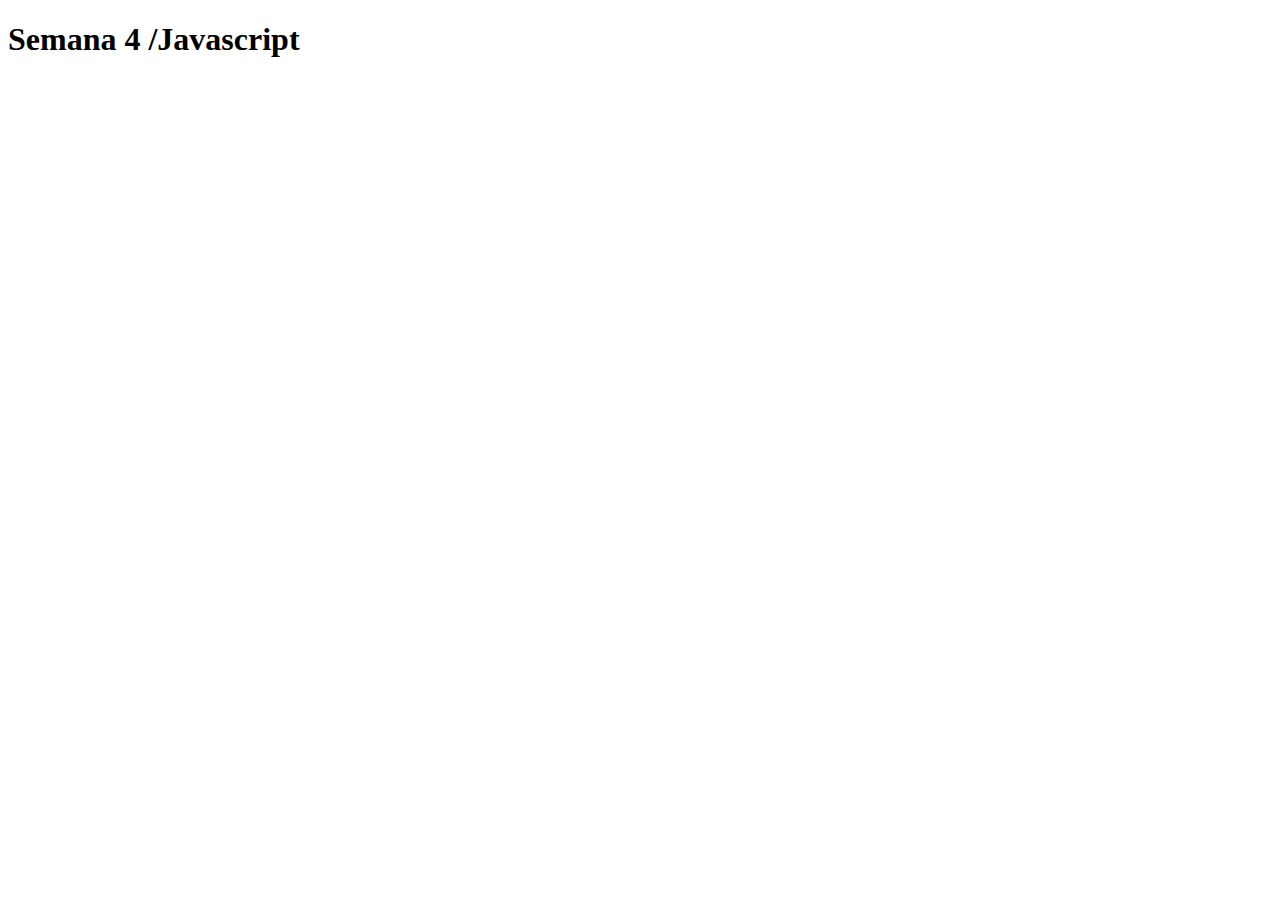
<file: semana4/index.html>
<!DOCTYPE html>
<html lang="en">
<head>
    <meta charset="UTF-8">
    <meta http-equiv="X-UA-Compatible" content="IE=edge">
    <meta name="viewport" content="width=device-width, initial-scale=1.0">
    <script src="./exercises/01_variables_and_operators.js"></script>
    <script src="./exercises/02_strings.js"></script>
    <script src="./exercises/03_arrays.js"></script>
    <script src="./exercises/04_if_else.js"></script>
    <script src="./exercises/05_for.js"></script>
    <script src="./exercises/06_functions.js"></script>
    <title>Javascript</title>
</head>
<body>
    <h1>Semana 4 /Javascript </h1>
</body>
</html>
</file>
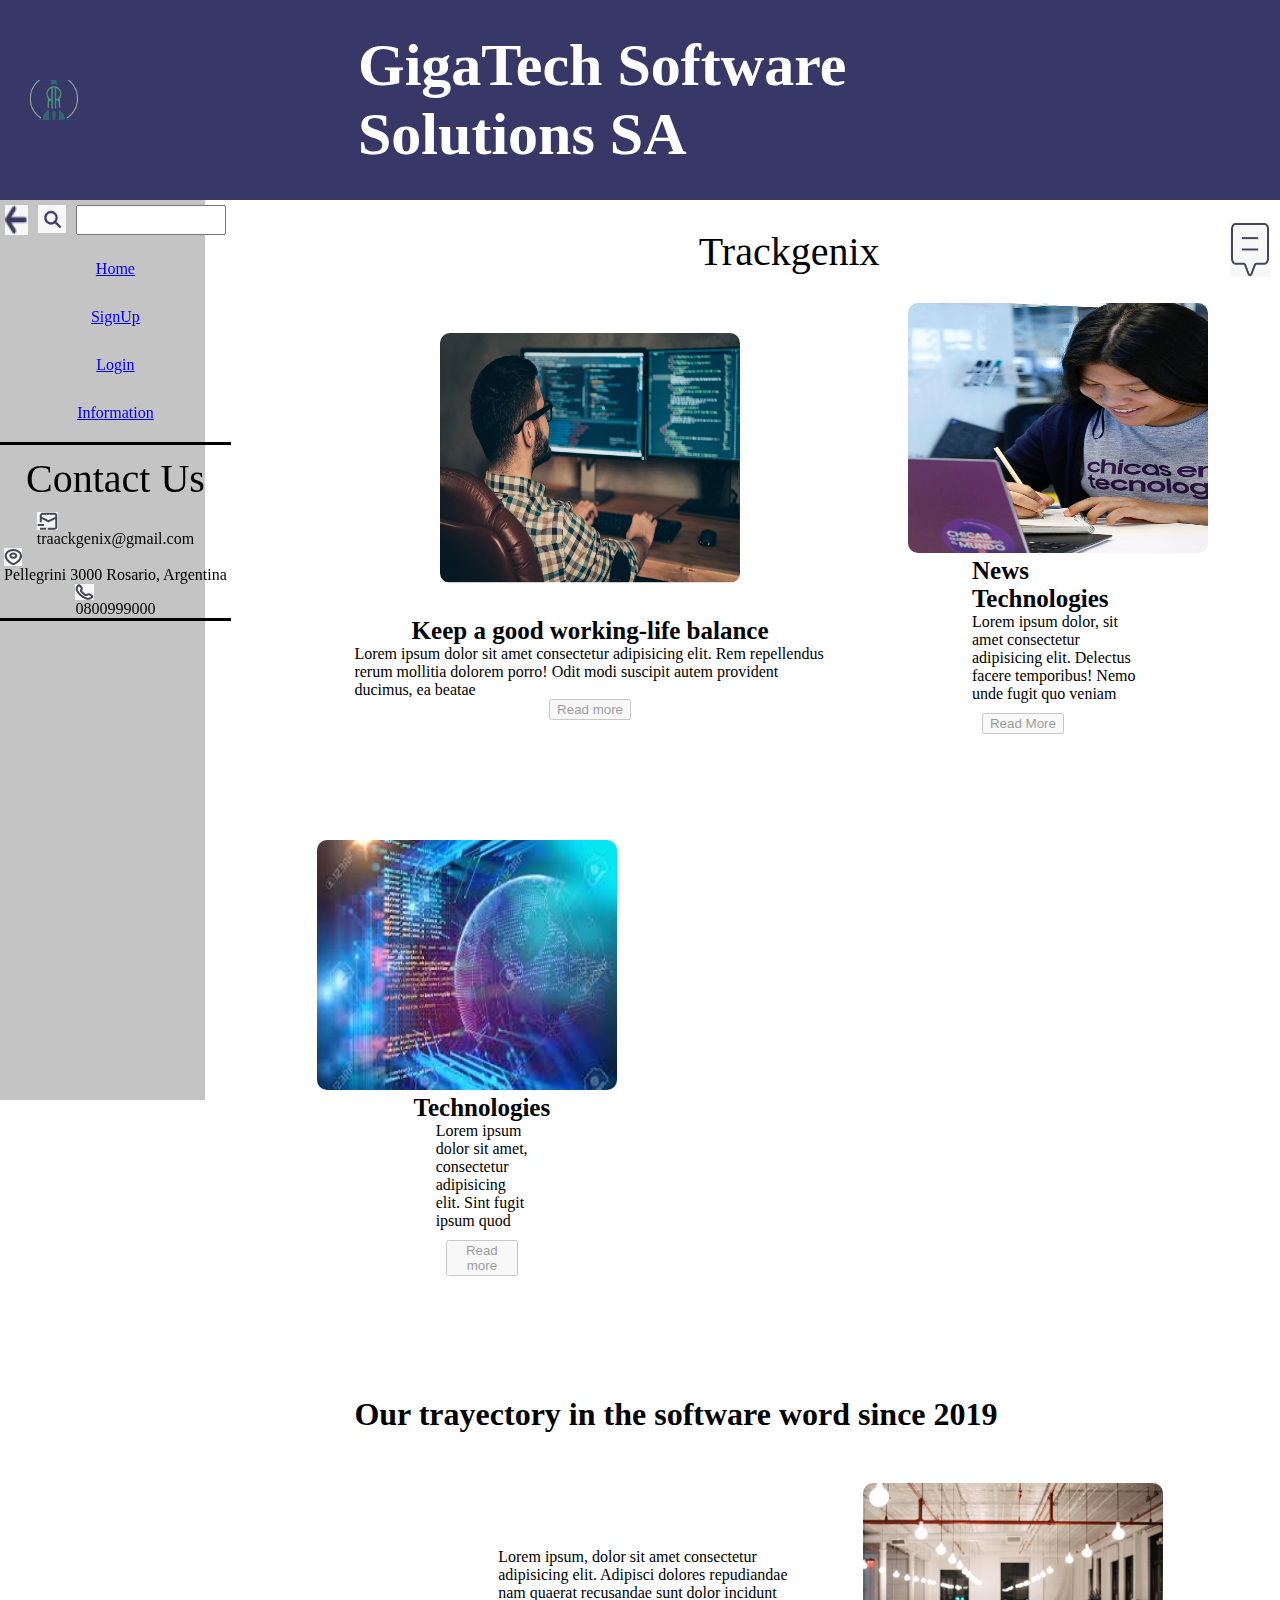
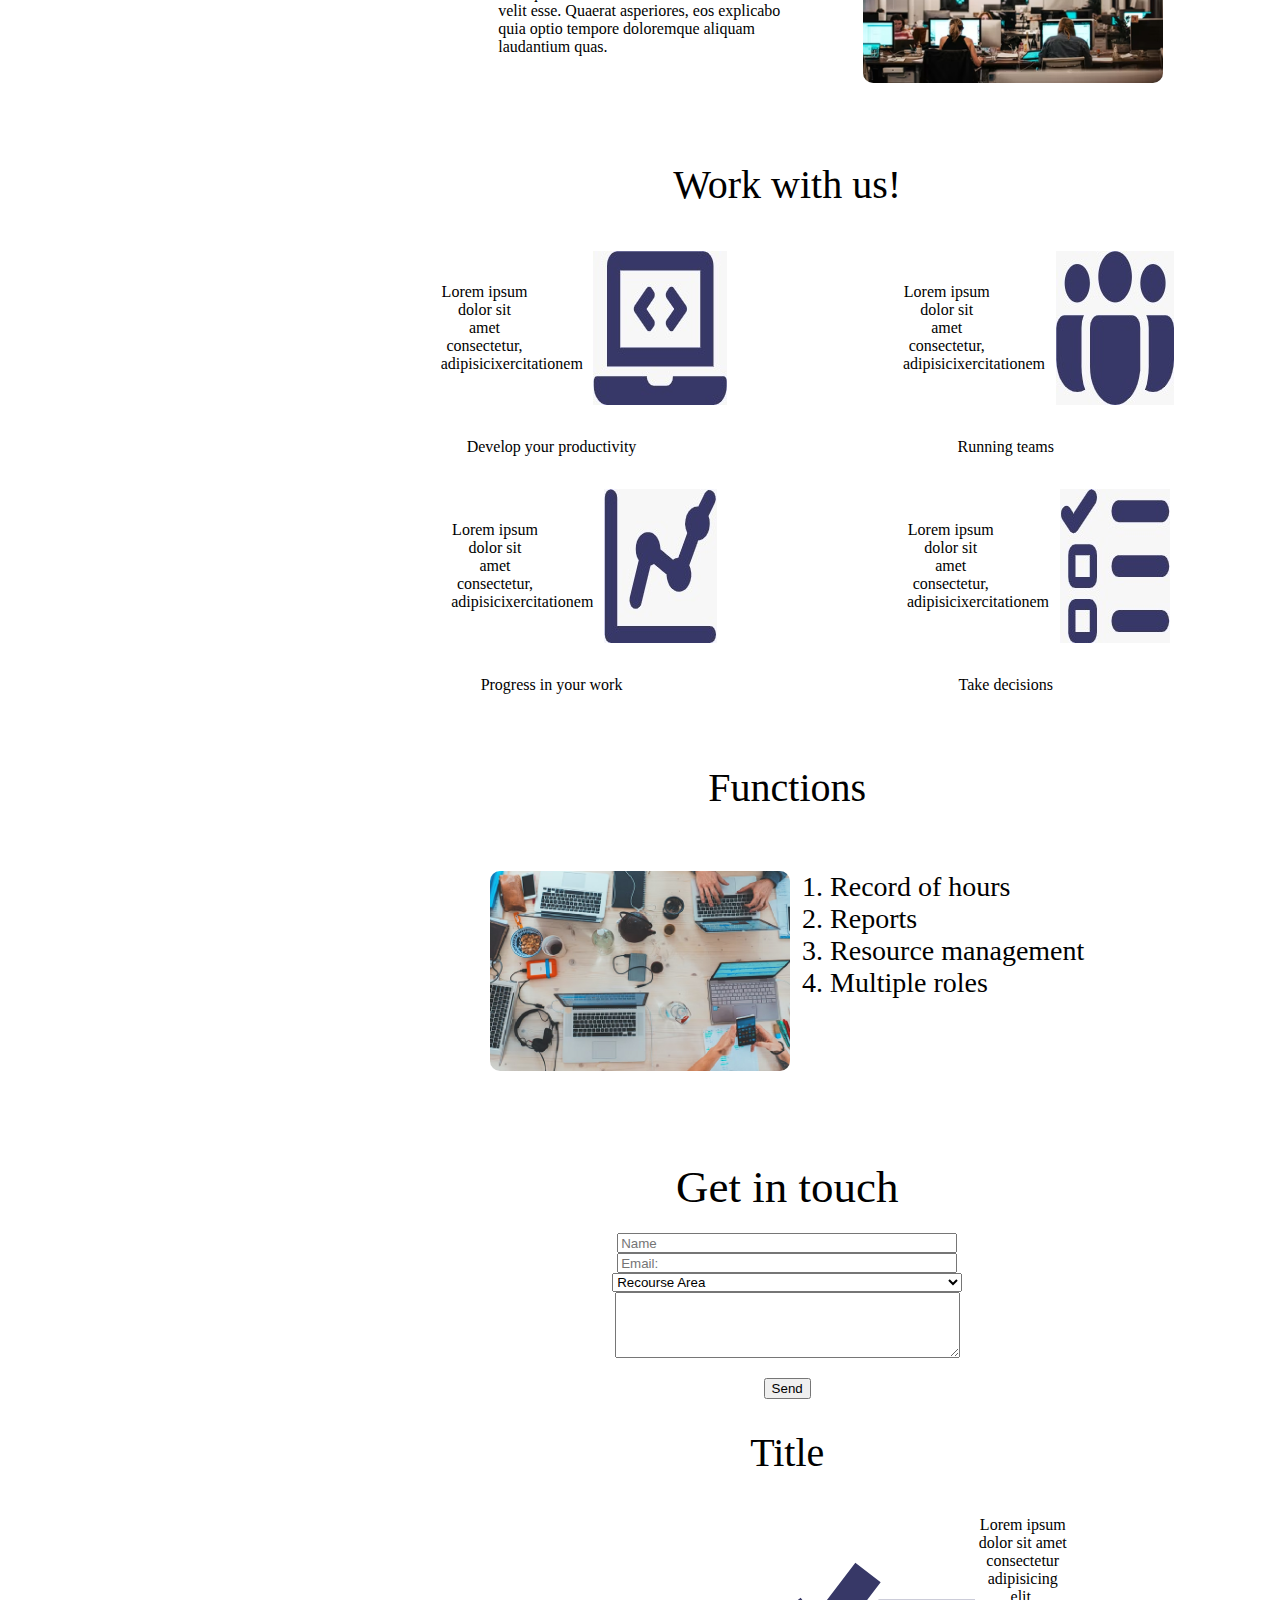
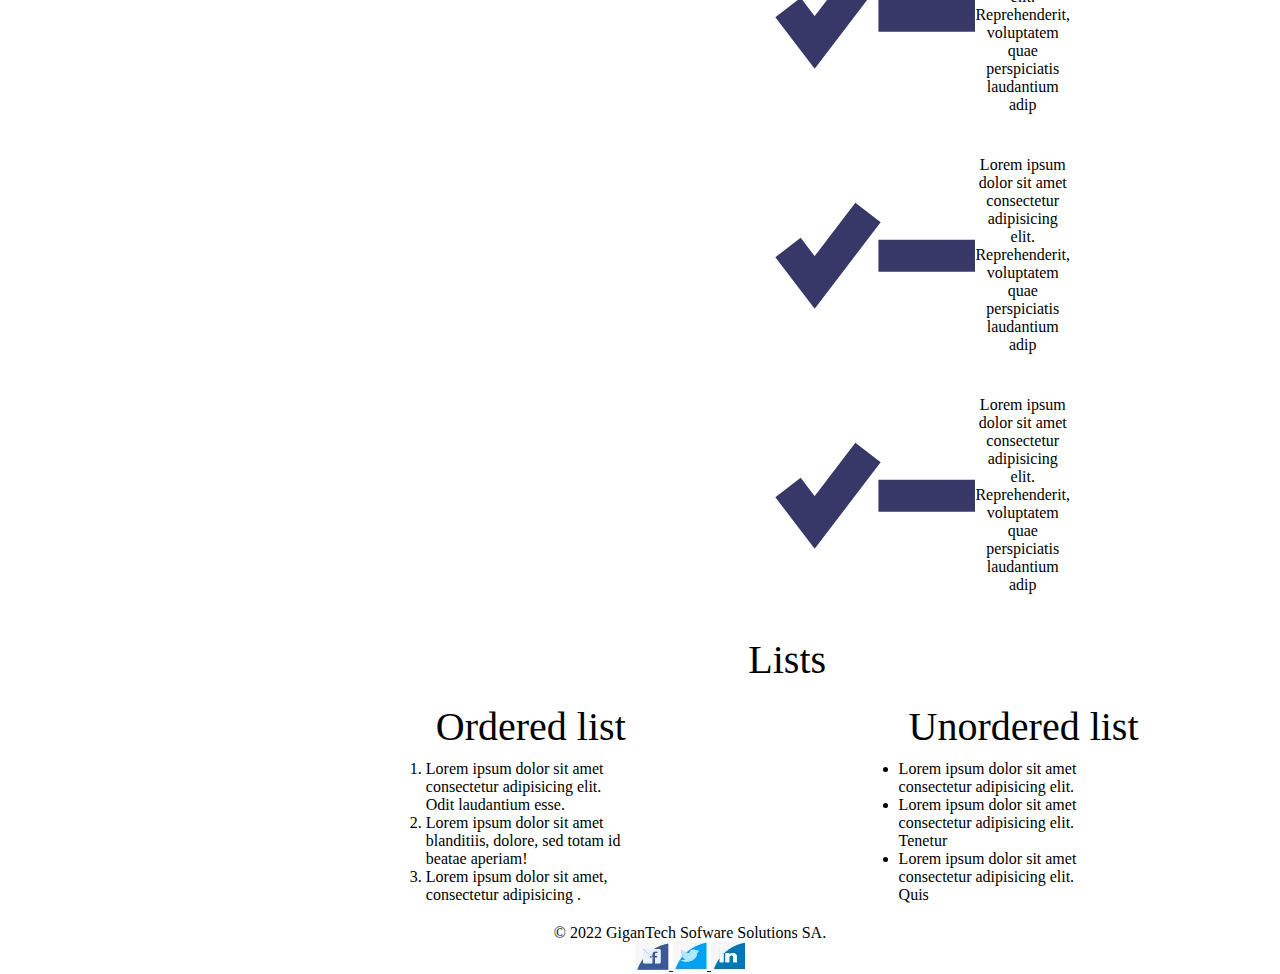
<file: semana6/views/index.html>
<!DOCTYPE html>
<html lang="en">

    <head>
        <meta charset="UTF-8" />
        <meta http-equiv="X-UA-Compatible" content="IE=edge" />
        <meta name="viewport" content="width=device-width, initial-scale=1.0" />
        <link rel="stylesheet" href="/semana6/css/reset.css">
        <link rel="stylesheet" href="/semana6/css/style.css">
        <link rel="stylesheet" href="/semana6/css/header.css">
        <link rel="stylesheet" href="/semana6/css/login.css">
        <link rel="stylesheet" href="/semana6/css/main.css">
        <link rel="stylesheet" href="/semana6/css/navbar.css">
        <link rel="stylesheet" href="/semana6/css/footer.css">
        <link rel="stylesheet" href="/semana6/css/employee-sign.up.css">

        <title>GigaTech Software Solutions SA</title>
    </head>

    <body>
        <header>
            <div class="conteiner-logo">
                <img class="logo" src="/semana6/assets/logo.png" alt="Logo" />
                <h1>GigaTech Software Solutions SA</h1>
            </div>
        </header>
        <aside>
            <section class="container-one">
                <nav>
                    <div class="container-search">
                        <img class="back" src="/semana6/assets/back.jpeg" alt="back" />
                        <img class="search" src="/semana6/assets/search.jpeg" alt="search" />
                        <input class="space" type="text" />
                    </div>

                    <div class="container-menu">
                        <a class="menu-link" href="#"> Home </a>
                        <a class="menu-link" href="#"> SignUp </a>
                        <a class="menu-link" href="#"> Login </a>
                        <a class="menu-link" href="#"> Information </a>
                    </div>
                    <div class="container-info">
                        <h2>Contact Us</h2>
                        <div class="iconos">
                            <img class="icons" src="/semana6/assets/gmail.jpeg" alt="gmail">
                            <p>traackgenix@gmail.com</p>
                        </div>
                        <div class="iconos">
                            <img class="icons" src="/semana6/assets/gps.jpeg" alt="gps">
                            <p>Pellegrini 3000 Rosario, Argentina</p>
                        </div>
                        <div class="iconos">
                            <div>
                                <img class="icons" src="/semana6/assets/call.jpeg" alt="call">
                            </div>
                            <p>0800999000</p>
                        </div>
                </nav>
                </div>
            </section>
        </aside>
        <main>
            <section class="conteiner-menudots">
                <div class="conteiner-menu">
                    <div class="menudots">
                        <img class="backmenu" src="/semana6/assets/back.jpeg" alt="back">
                        <img src="/semana6/assets/menu.png" alt="menu">
                        <img class="menu-dots" src="/semana6/assets/gmail.png" alt="msj">
                    </div>
                </div>
                <div class="conteiner-trackgenix">
                    <h2>Trackgenix</h2>
                </div>
                <div class="menuhelp">
                    <img src="/semana6/assets/help.jpeg" alt="">
                </div>
                </div>
            </section>
            <section>
                <div class="conteiner-2all">
                    <div class="conteiner-imgtext">
                        <div class="conteiner-img1">
                            <img class="img-1" src="/semana6/assets/foto1.png" alt="developer" />
                        </div>
                        <div class="conteiner-text1">
                            <h4 >Keep a good working-life balance</h4>
                            <p >
                                Lorem ipsum dolor sit amet consectetur adipisicing elit. Rem
                                repellendus rerum mollitia dolorem porro! Odit modi suscipit autem
                                provident ducimus, ea beatae
                            </p>
                            <button class="readmore1">Read more</button>
                        </div>
                    </div>
                    <div class="conteiner-imgtext2">
                        <div class="conteiner-img2">
                            <img class="img-2" src="/semana6/assets/descarga.jpg" alt="img2" />
                        </div>
                        <div class="conteiner-text2">
                            <h4 >Technologies</h4>
                            <p >
                                Lorem ipsum dolor sit amet, consectetur adipisicing elit. Sint
                                fugit ipsum quod
                            </p>
                            <button class="readmore1">Read more</button>
                        </div>
                    </div>
                    <div class="conteiner-imgtext3">
                        <div class="conteiner-img3">
                            <img class="img-3" src="/semana6/assets/trabajo3.png" alt="img3" />
                        </div>
                        <div class="conteiner-text3">
                            <h4 >News Technologies</h4>
                            <p >
                                Lorem ipsum dolor, sit amet consectetur adipisicing elit. Delectus
                                facere temporibus! Nemo unde fugit quo veniam
                            </p>
                            <button class="readmore1">Read More</button>
                        </div>
                    </div>
                </div>
            </section>
            <section class="sectionwork">
                <h2 class="trayectory">Our trayectory in the software word since 2019</h2>
                <div class="conteiner-section2">
                    <div class="conteiner-pwork">
                        <div class="conteiner-work">
                            <img class="imgwork3" src="/semana6/assets/trabajo.png" alt="teamgroup" />
                        </div>
                        <p class="conteiner-section3">
                            Lorem ipsum, dolor sit amet consectetur adipisicing elit. Adipisci dolores repudiandae nam
                            quaerat recusandae sunt dolor incidunt velit esse. Quaerat asperiores, eos explicabo quia optio
                            tempore doloremque aliquam laudantium quas.
                        </p>
                    </div>
                </div>
            </section>
            <section class="sectionwork3">
                <h2 class="workwhit">Work with us!</h2>
                <div class="conteiner-div">
                    <div class="conteiner-pc">
                        <img src="/semana6/assets/pc.jpeg" alt="pcicon" />
                        <h3>Develop your productivity</h3>
                        <p class="conteiner-section3">Lorem ipsum dolor sit amet consectetur, adipisicixercitationem</p>
                    </div>
                    <div class="conteiner-pc">
                        <img src="/semana6/assets/group.jpeg" alt="teamicon" />
                        <h3>Running teams</h3>
                        <p class="conteiner-section3">Lorem ipsum dolor sit amet consectetur, adipisicixercitationem</p>
                    </div>
                    <div class="conteiner-pc">
                        <img src="/semana6/assets/linea.jpeg" alt="progressicon" />
                        <h3>Progress in your work</h3>
                        <p class="conteiner-section3">Lorem ipsum dolor sit amet consectetur, adipisicixercitationem</p>
                    </div>
                    <div class="conteiner-pc">
                        <img src="/semana6/assets/list.jpeg" alt="icondone" />
                        <h3>Take decisions</h3>
                        <p class="conteiner-section3">Lorem ipsum dolor sit amet consectetur, adipisicixercitationem</p>
                    </div>
                </div>
            </section>
            <section class="sectionfunctions">
                <h2 class="functions">Functions</h2>
                <div class="section-fuctions">
                    <div class="conteiner-work2">
                        <img class="imgwork3" src="/semana6/assets/trabajo2.png" alt="teamgropu2" />
                    </div>
                    <ol class="conteiner-ol">
                        <li>Record of hours</li>
                        <li>Reports</li>
                        <li>Resource management</li>
                        <li>Multiple roles</li>
                    </ol>
                </div>
            </section>
            <form class="conteiner-getintouch">
                <h2 class="getintouch">Get in touch</h2>
                <div class="conteiner-getintouch">
                    <div class="conteiner-area">
                        <input class="nameemail" type="text" name="nombre" id="nombre" placeholder="Name" />
                    </div>
                    <div class="conteiner-area">
                        <input class="nameemail" type="email" name="mail" id="email" placeholder="Email:" />
                    </div>
                    <div class="conteiner-area">
                        <select class="recourse-area" name="recouse area">
                            <option>Recourse Area</option>
                            <option>Human Resources</option>
                            <option>Systems</option>
                            <option>Commercialization</option>
                        </select>
                    </div>
                    <div class="conteiner-area">
                        <textarea class="box1" name="comments" id="boxone" cols="30" rows="4"></textarea>
                        <input type="button" value="Send" />
                    </div>
                </div>
            </form>
            <section class="conteiner-six">
                <div class="conteiner-title">
                <h2>Title</h2>
                </div>
                <div class="conteiner-sixdiv">
                    <ul class="conteinerlist2">
                        <div class="group-treochentuno">
                            <img class="img381" src="/semana6/assets/Group 381.svg" alt="">
                            <li>
                                Lorem ipsum dolor sit amet consectetur adipisicing elit.
                                Reprehenderit, voluptatem quae perspiciatis laudantium adip
                            </li>
                        </div>
                        <div class="group-treochentuno">
                            <img class="img381" src="/semana6/assets/Group 381.svg" alt="">
                            <li>
                                Lorem ipsum dolor sit amet consectetur adipisicing elit.
                                Reprehenderit, voluptatem quae perspiciatis laudantium adip
                            </li>
                        </div>
                        <div class="group-treochentuno">
                            <img class="img381" src="/semana6/assets/Group 381.svg" alt="">
                            <li>
                                Lorem ipsum dolor sit amet consectetur adipisicing elit.
                                Reprehenderit, voluptatem quae perspiciatis laudantium adip
                            </li>
                        </div>
                    </ul>
                </div>
            </section>
            <section class="sectionseven">
                <h2>Lists</h2>
                <div class="conteiner-sectionseven">
                    <div class="olist">
                        <h3 class="olistordered">Ordered list</h3>
                        <ol>
                            <li>
                                Lorem ipsum dolor sit amet consectetur adipisicing elit. Odit
                                laudantium esse.
                            </li>
                            <li>
                                Lorem ipsum dolor sit amet blanditiis, dolore, sed totam id beatae
                                aperiam!
                            </li>
                            <li>Lorem ipsum dolor sit amet, consectetur adipisicing .</li>
                        </ol>
                    </div>
                    <div class="ulist">
                        <h3 class="ulisth3">Unordered list</h3>
                        <ul>
                            <li>
                                Lorem ipsum dolor sit amet consectetur adipisicing elit.
                            </li>
                            <li>
                                Lorem ipsum dolor sit amet consectetur adipisicing elit. Tenetur
                            </li>
                            <li>
                                Lorem ipsum dolor sit amet consectetur adipisicing elit. Quis
                            </li>
                        </ul>
                    </div>
                </div>
            </section>
        </main>
        <footer>
            <h5>© 2022 GiganTech Sofware Solutions SA.</h5>
            <div>
                <a href="#">
                    <img src="/semana6/assets/facebook.jpeg" alt="Facebook">
                </a>
                <a href="#">
                    <img src="/semana6/assets/twiter.jpeg" alt="Twitter">
                </a>
                <a href="#">
                    <img src="/semana6/assets/linkedin.jpeg" alt="Linkedin">
                </a>
        </footer>
    </body>

</html>
</file>
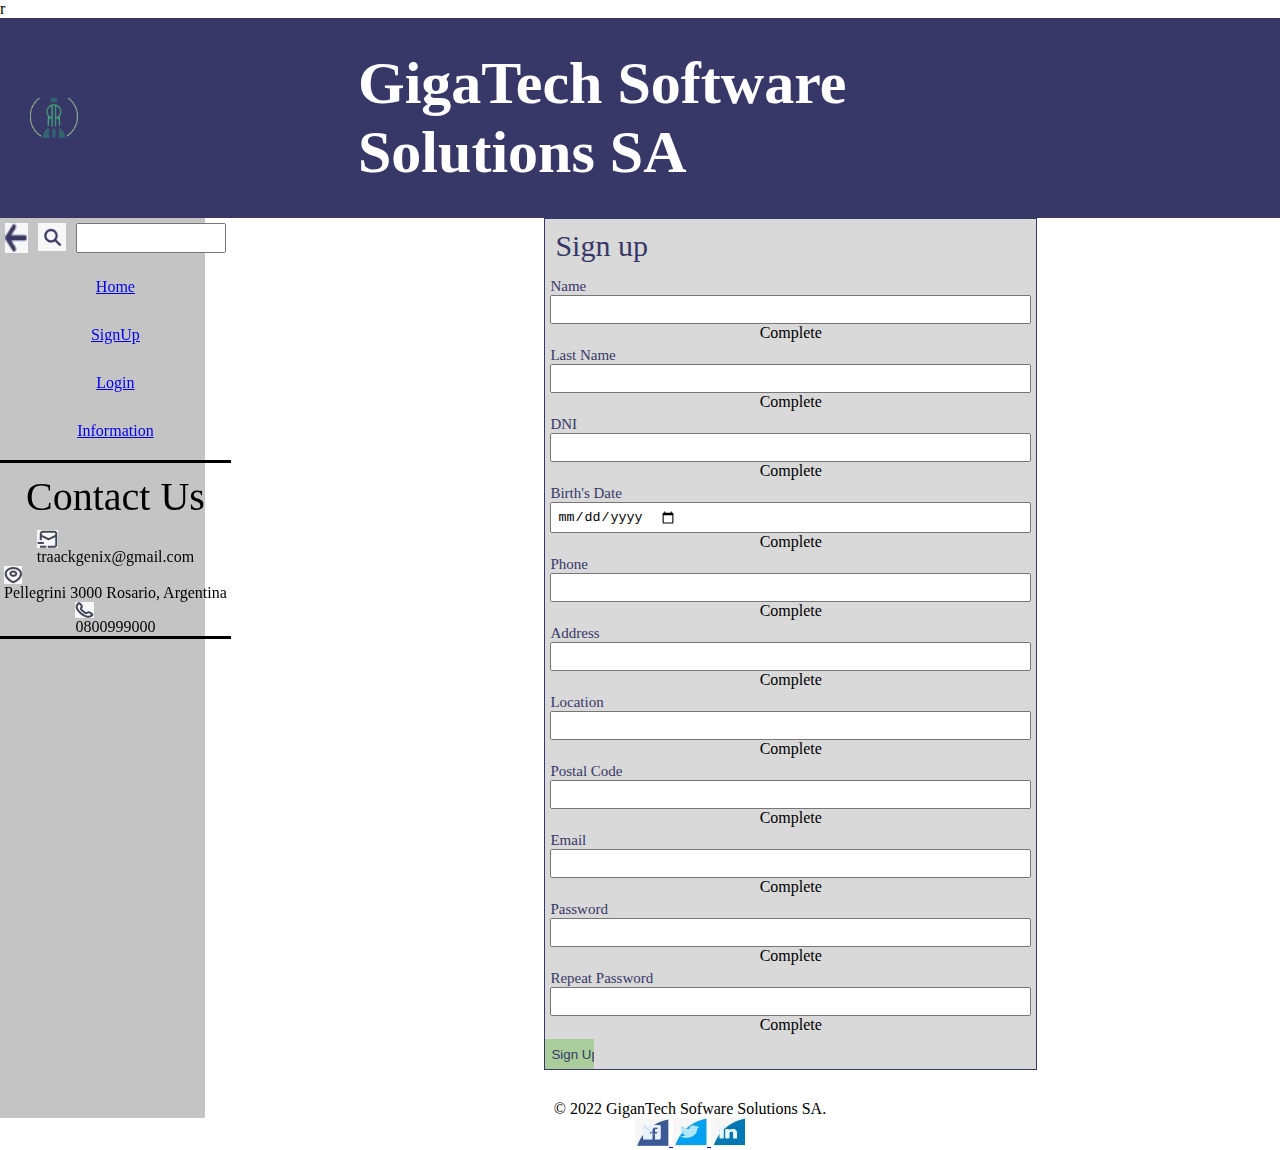
<file: semana6/views/employeeSigup.html>
<!DOCTYPE html>
<html lang="en">

    <head>
        <meta charset="UTF-8" />
        <meta http-equiv="X-UA-Compatible" content="IE=edge" />
        <meta name="viewport" content="width=device-width, initial-scale=1.0" />
        <link rel="stylesheet" href="/semana6/css/reset.css"/>
        <link rel="stylesheet" href="/semana6/css/style.css"/>
        <link rel="stylesheet" href="/semana6/css/header.css"/>
        <link rel="stylesheet" href="/semana6/css/main.css"/>
        <link rel="stylesheet" href="/semana6/css/login.css"/>
        <link rel="stylesheet" href="/semana6/css/navbar.css"/>
        <link rel="stylesheet" href="/semana6/css/footer.css"/>
        <link rel="stylesheet" href="/semana6/css/employee-sign.up.css">
        <link rel="preconnect" href="https://fonts.googleapis.com">
        <link rel="preconnect" href="https://fonts.gstatic.com" crossorigin>
        <link href="https://fonts.googleapis.com/css2?family=Roboto:wght@100&display=swap" rel="stylesheet">
        <script src="/semana6/javascrip/signup.js"></script>r
        <title>GigaTech Software Solutions SA</title>
    </head>

    <body>
        <header>
            <div class="conteiner-logo">
                <img class="logo" src="/semana6/assets/logo.png" alt="Logo" />
                <h1>GigaTech Software Solutions SA</h1>
            </div>
        </header>
        <aside>
            <section class="container-one">
                <nav>
                    <div class="container-search">
                        <img class="back" src="/semana6/assets/back.jpeg" alt="back" />
                        <img class="search" src="/semana6/assets/search.jpeg" alt="search" />
                        <input class="space" type="text" />
                    </div>

                    <div class="container-menu">
                        <a class="menu-link" href="#"> Home </a>
                        <a class="menu-link" href="#"> SignUp </a>
                        <a class="menu-link" href="#"> Login </a>
                        <a class="menu-link" href="#"> Information </a>
                    </div>
                    <div class="container-info">
                        <h2>Contact Us</h2>
                        <div class="iconos">
                            <img class="icons" src="/semana6/assets/gmail.jpeg" alt="gmail">
                            <p>traackgenix@gmail.com</p>
                        </div>
                        <div class="iconos">
                            <img class="icons" src="/semana6/assets/gps.jpeg" alt="gps">
                            <p>Pellegrini 3000 Rosario, Argentina</p>
                        </div>
                        <div class="iconos">
                            <div>
                                <img class="icons" src="/semana6/assets/call.jpeg" alt="call">
                            </div>
                            <p>0800999000</p>
                        </div>
                </nav>
                </div>
            </section>
        </aside>
        <main>
                <div class="signUp-container">
                    <h3 id="signup-h3">
                        Sign up
                    </h3>
                    <form action="" id="signUp-form">
                        <div id="singUpform1" class="singUpform">
                            <label for="sign-up-name" id="labelname">Name</label>
                            <input type="text" id="inputname">
                            <p id="errorcomplete1"> Complete</p>
                        </div>
                        <div class="singUpform" id="singUpform2" >
                            <label for="sign-up-lastname"id="labellastname">Last Name</label>
                            <input type="text" id="inputlastname">
                            <p id="errorcomplete2">Complete</p>
                        </div>
                        <div class="singUpform" id="singUpform3">
                            <label for="sign-up-dni" id="labeldni">DNI</label>
                            <input type="text" id="inputdni">
                            <p id="errorcomplete3">Complete</p>
                        </div>
                        <div class="singUpform" id="singUpform4">
                            <label for="sign-up-date" id="labeldata">Birth's Date</label>
                            <input type="date" id="inputdata">
                            <p id="errorcomplete4">Complete</p>
                        </div>
                        <div class="singUpform" id="signUpform5">
                            <label for="sign-up-phone" id="labelphone">Phone</label>
                            <input type="text" id="inputphone">
                            <p id="errorcomplete5">Complete</p>
                        </div>
                        <div class="singUpform" id="signUpform6">
                            <label for="sign-up-address" id="labeladdress">Address</label>
                            <input type="text" id="inputaddress">
                            <p id="errorcomplete6">Complete</p>
                        </div>
                        <div class="singUpform" id="signUpform7">
                            <label for="sign-up-location" id="labellocation">Location</label>
                            <input type="text" id="inputlocation">
                            <p id="errorcomplete7">Complete</p>
                        </div>
                        <div class="singUpform">
                            <label for="sign-up-cp" id="labelcode">Postal Code</label>
                            <input type="text" id="inputcode">
                            <p id="errorcomplete8">Complete</p>
                        </div>
                        <div class="singUpform">
                            <label for="sign-up-email" id="labelemail">Email</label>
                            <input type="text" id="inputemail">
                            <p id="errorcomplete9">Complete</p>
                        </div>
                        <div class="singUpform">
                            <label for="sign-up-password" id="labelpassword">Password</label>
                            <input type="password" id="inputpassword">
                            <p id="errorcomplete10">Complete</p>
                        </div>
                        <div class="singUpform">
                            <label for="sign-up-password-repeat" id="labelrepeatpass">Repeat Password</label>
                            <input type="password" id="inputrepeatpass">
                            <p id="errorcomplete11">Complete</p>
                        </div>
                    </form>
                    <input type="submit" value="Sign Up" id="sumbitB">
                </div>
    </main>
        </main>
        <footer>
            <h5>© 2022 GiganTech Sofware Solutions SA.</h5>
            <div>
                <a href="#">
                    <img src="/semana6/assets/facebook.jpeg" alt="Facebook">
                </a>
                <a href="#">
                    <img src="/semana6/assets/twiter.jpeg" alt="Twitter">
                </a>
                <a href="#">
                    <img src="/semana6/assets/linkedin.jpeg" alt="Linkedin">
                </a>
        </footer>
    </body>
</html>
</file>
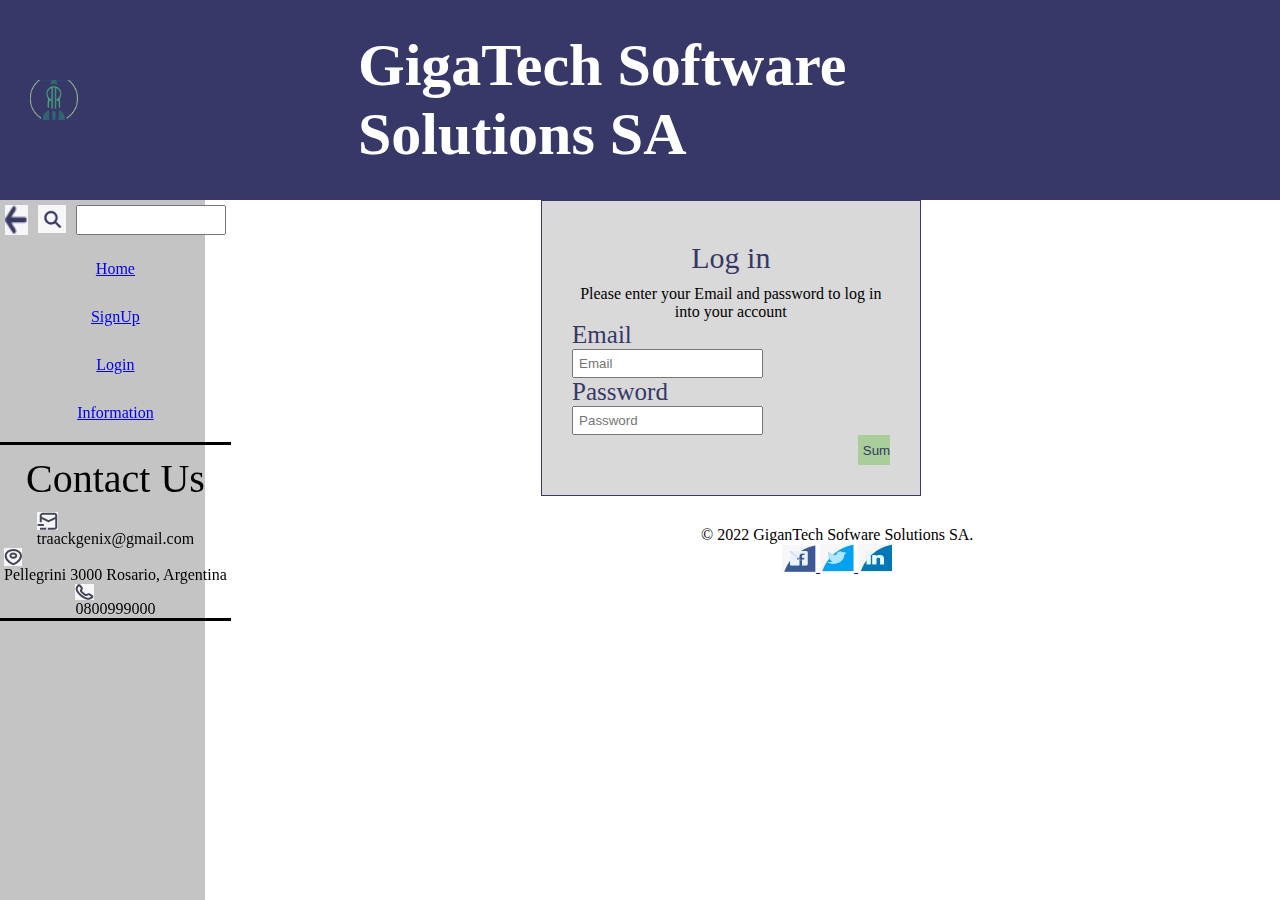
<file: semana6/views/login.html>
<!DOCTYPE html>
<html lang="en">

    <head>
        <meta charset="UTF-8" />
        <meta http-equiv="X-UA-Compatible" content="IE=edge" />
        <meta name="viewport" content="width=device-width, initial-scale=1.0" />
        <link rel="stylesheet" href="/semana6/css/reset.css">
        <link rel="stylesheet" href="/semana6/css/style.css">
        <link rel="stylesheet" href="/semana6/css/header.css">
        <link rel="stylesheet" href="/semana6/css/main.css">
        <link rel="stylesheet" href="/semana6/css/login.css">
        <link rel="stylesheet" href="/semana6/css/navbar.css">
        <link rel="stylesheet" href="/semana6/css/footer.css">
        <link rel="preconnect" href="https://fonts.googleapis.com">
        <link rel="preconnect" href="https://fonts.gstatic.com" crossorigin>
        <script src="/semana6/javascrip/login.js"></script>
        <title>GigaTech Software Solutions SA</title>
    </head>

    <body>
        <header>
            <div class="conteiner-logo">
                <img class="logo" src="/semana6/assets/logo.png" alt="Logo" />
                <h1>GigaTech Software Solutions SA</h1>
            </div>
        </header>
        <aside>
            <section class="container-one">
                <nav>
                    <div class="container-search">
                        <img class="back" src="/semana6/assets/back.jpeg" alt="back" />
                        <img class="search" src="/semana6/assets/search.jpeg" alt="search" />
                        <input class="space" type="text" />
                    </div>

                    <div class="container-menu">
                        <a class="menu-link" href="#"> Home </a>
                        <a class="menu-link" href="#"> SignUp </a>
                        <a class="menu-link" href="#"> Login </a>
                        <a class="menu-link" href="#"> Information </a>
                    </div>
                    <div class="container-info">
                        <h2>Contact Us</h2>
                        <div class="iconos">
                            <img class="icons" src="/semana6/assets/gmail.jpeg" alt="gmail">
                            <p>traackgenix@gmail.com</p>
                        </div>
                        <div class="iconos">
                            <img class="icons" src="/semana6/assets/gps.jpeg" alt="gps">
                            <p>Pellegrini 3000 Rosario, Argentina</p>
                        </div>
                        <div class="iconos">
                            <div>
                                <img class="icons" src="/semana6/assets/call.jpeg" alt="call">
                            </div>
                            <p>0800999000</p>
                        </div>
                </nav>
                </div>
            </section>
        </aside>
        <main>
            <main>
                <div class="container">
                    <div class="conteiner-formlogin">
                        <h2 class="titlelogin">Log in</h2>
                        <p>Please enter your Email and password to log in into your account</p>
                        <form action="" id="logInForm">
                            <label for="logInMail">Email</label>
                            <div class="divlogin">
                                <input type="text" id="logInMail" placeholder="Email">
                                <p id="errorLog">Complete to continue</p>
                            </div>
                            <div class="divlogin">
                                <label for="logInPassword">Password</label>
                                <input type="password" id="logInPassword" placeholder="Password">
                                <p id="errorPass">Complete to continue</p>
                            </div>
                            <input type="submit" value="Sumbit" id="sumbit-b" >
                        </form>
                    </div>
            </main>
        <footer>
            <h5>© 2022 GiganTech Sofware Solutions SA.</h5>
            <div>
                <a href="#">
                    <img src="/semana6/assets/facebook.jpeg" alt="Facebook">
                </a>
                <a href="#">
                    <img src="/semana6/assets/twiter.jpeg" alt="Twitter">
                </a>
                <a href="#">
                    <img src="/semana6/assets/linkedin.jpeg" alt="Linkedin">
                </a>
        </footer>
    </body>
</html>
</file>
<file: semana2/css/style.css>
* {
  box-sizing: border-box;
  color: #373867;
  /* border: red solid; */
}
.logo {
  width: 86px;
  height: 72px;
  position: relative;
  top: 45px;
  left: 35px;
  border-radius: 10px;
}
header {
  background-color: #373867;
  position: fixed;
  z-index: 1;
  width: 100%;
}
h1 {
  font-size: 60px;
  text-align: center;
  color: white;
  position: relative;
  bottom: 30px;
}
nav {
  font-size: 20px;
}
a {
  text-decoration: none;
}
.container-one {
  position: fixed;
  background-color: #c4c4c4;
  text-align: center;
  width: 360px;
  height: 800px;
  top: 143px;
  z-index: 1;
}

.container-menu {
  border-bottom: black solid;
}
.container-info {
  border-bottom: black solid;
}
.menu-link {
  display: block;
  width: 360px;
  height: 124px;
}
.search {
  width: 28px;
  height: 22px;
}
.space {
  position: relative;
  bottom: 7px;
  width: 306px;
}
.icons {
  position: relative;
  top: 23px;
  right: 165px;
}
.help {
  position: relative;
  float: right;
  top: 145px;
}
.img-1 {
  width: 600px;
  height: 450px;
  top: 30px;
  border-radius: 10px;
}
.trackgenix {
  position: relative;
  text-align: center;
  font-size: 60px;
  text-decoration: underline;
  top: 150px;
  left: 70px;
}
.conteiner-imgtext {
  position: relative;
  bottom: -210px;
  left: 500px;
  width: 100%;
}
.conteiner-text1 {
  width: 550px;
}
.keep {
  font-size: 30px;
}
.img-2 {
  width: 200px;
  height: 200px;
  border-radius: 10px;
}
.img-3 {
  width: 200px;
  height: 200px;
  border-radius: 10px;
}
.conteiner-imgtext2 {
  float: right;
  position: relative;
  bottom: 355px;
  right: 475px;
}
.conteiner-text2 {
  line-height: 50px;
  position: relative;
  bottom: 200px;
  left: 230px;
  border-bottom: solid black;
  width: 290px;
}
.conteiner-imgtext3 {
  float: right;
  position: relative;
  bottom: 95px;
  right: 175px;
}
.conteiner-text3 {
  line-height: 50px;
  position: relative;
  bottom: 200px;
  left: 230px;
  border-bottom: solid black;
  width: 290px;
}
.keep1 {
  font-size: 25px;
}

.sectionwork {
  text-align: center;
  position: relative;
  left: 305px;
  top: 250px;
  border: solid black;
}
.trayectory {
  font-size: 60px;
  position: relative;
  left: 200px;
}
.conteiner-pwork {
  font-size: 24px;
  position: relative;
  left: 200px;
  width: 350px;
  top: 15px;
  line-height: 70px;
  text-align: start;
  height: 100%;
}
.conteiner-work {
  float: right;
  position: relative;
  bottom: 520px;
  right: 420px;
}
.sectionwork3 {
  font-size: 20px;
  position: relative;
  top: 245px;
  left: 355px;
  width: 100%;
  height: 700px;
}
.workwhit {
  font-size: 60px;
  position: relative;
  left: 560px;
}
.conteiner-pcline {
  position: relative;
  bottom: -70px;
  left: 100px;
}
.pcline {
  position: relative;
  bottom: 160px;
  left: 190px;
  width: 320px;
}
.develop {
  font-size: 30px;
  line-height: 60px;
}
.grouplist {
  position: relative;
  bottom: 500px;
  left: 950px;
}
.grouplist1 {
  position: relative;
  bottom: 500px;
  left: 950px;
}
.runningtake {
  position: relative;
  bottom: 650px;
  left: 1100px;
  font-size: 30px;
  line-height: 60px;
}
.take {
  position: relative;
  bottom: 660px;
  left: 1100px;
  font-size: 30px;
  line-height: 50px;
}
.runningtakep {
  position: relative;
  bottom: 650px;
  left: 1100px;
  font-size: 20px;
  width: 300px;
}
.takep {
  position: relative;
  bottom: 650px;
  left: 1100px;
  font-size: 20px;
  width: 280px;
}
.sectionfunctions {
  border: black solid;
  position: relative;
  top: 242px;
  left: 355px;
  height: 600px;
}
.functions {
  font-size: 60px;
  text-align: center;
  position: relative;
  right: 180px;
}
.conteiner-work2 {
  position: relative;
  right: -120px;
  top: 30px;
}
.conteiner-ol {
  float: right;
  font-size: 60px;
  line-height: 100px;
  position: relative;
  right: 440px;
  bottom: 400px;
}
.conteiner-getintouch {
  border-bottom: black solid;
  position: relative;
  left: 355px;
  top: 240px;
  height: 370px;
}
.getintouch {
  font-size: 80px;
  text-align: center;
  position: relative;
  right: 180px;
  line-height: 120px;
}
.nameemail {
  height: 40px;
  width: 550px;
  position: relative;
  left: 500px;
}
.area {
  font-size: 25px;
  position: relative;
  left: 500px;
}

.recourse-area {
  height: 40px;
  width: 550px;
  position: relative;
  left: 501px;
}
.box {
  position: relative;
  left: 501px;
}
.box1 {
  height: 100px;
  width: 549px;
}
.conteiner-six {
  border-bottom: black solid;
  position: relative;
  left: 355px;
  top: 240px;
  height: 700px;
}
.conteiner-six h2 {
  font-size: 60px;
  text-align: center;
  position: relative;
  right: 180px;
  line-height: 80px;
  height: 200px;
}
.conteinerlist2 {
  position: relative;
  top: -80px;
  left: 280px;
}
.conteiner-six ul {
  font-size: 33px;
  position: relative;
  width: 390px;
  left: 850px;
  bottom: 520px;
  list-style-type: disc;
  line-height: 35px;
}
.sectionseven {
  border-top: black solid;
  position: relative;
  left: 355px;
  top: 238px;
  height: 470px;
  text-align: center;
}
.sectionseven h2 {
  font-size: 60px;
  position: relative;
  right: 170px;
}
.sectionseven h3 {
  font-size: 40px;
}
.sectionseven ul,
ol {
  font-size: 30px;
}
.olistordered {
  float: left;
  position: relative;
  left: 250px;
}

.olist {
  float: left;
  width: 350px;
  position: relative;
  top: 70px;
  left: 90px;
  text-align: start;
}
.ulist {
  list-style-type: disc;
  float: right;
  width: 350px;
  position: relative;
  top: 20px;
  right: 500px;
  text-align: start;
}
.ulist ul {
  list-style-type: disc;
  width: 350px;
}
.ulisth3 {
  position: relative;
  right: 80px;
}
footer {
  padding: 10px;
  /* border-bottom: solid black; */
  position: relative;
  left: 250px;
  text-align: center;
  top: 237px;
  height: 50px;
}
.imgwork3{
  border-radius: 10px;
}
.readmore{
  position: relative;
  left: 200px;
}
.readmore1{
  position: relative;
  left: 500px;
}
</file>
<file: semana3/css/style.css>
body{
    font-family: 'Roboto', sans-serif;}
.container-one{
    display: none;}
    @media screen and (min-width:768px) {

        .conteiner-imgtext {
            padding: 30px;
            max-width: 40%;
        }
        .conteiner-imgtext2 {
            order: 3;
            max-width: 40%;
            padding: 50px;
        }
        .conteiner-imgtext3 {
            max-width: 40%
        }
        .section-fuctions {
            display: flex;
            padding: 50px;
        }
        .conteiner-work2 {
            padding-right: 40px;
        }
        .functions {
            padding-top: 60px;
        }
        .group-treochentuno {
            max-width: 40%;
        }
        .conteiner-pc {
            display: flex;
            flex-direction: row;
            flex-wrap: wrap;
            justify-content: center;
            width: 50%;
        }
        
    }
    @media screen and (min-width: 1024px) {
        main{
            margin-left: 23%;
        }
        .container-one{
         display: flex;
        }
        .menudots{
            visibility: hidden;
        }
        .conteiner-2all {
        display: flex;
         
        }
        .conteiner-imgtext{
            max-width: 60%;
    
        }
        .conteiner-imgtext2{
            max-width: 35%;
            height: 300px;
           
        }
        .conteiner-imgtext3{
            max-width: 35%;
        height: 300px;}
        
            .conteiner-work{
                max-width:30% ;

            }
        .conteiner-section3{
           max-width: 40%;
           margin: 30px;
           order: -1;
        }
        .conteiner-sixdiv{
            max-width: 65%;
        }
        .group-treochentuno{
            display: flex;
        }
        .conteinerlist2
        {max-width: 100%;
        }
</file>
<file: semana3/css/header.css>
header{

    width: 100%;
    height: 200px;
    background-color: #373867;
   
}
.conteiner-logo{
    display: flex;
    justify-content: space-between;
    align-items: center;
    height: 100%;
    width: 100%;
}
h1{
    display: flex;
    padding: 5px;
    width: 300px;
    font-weight: bold;
    color:white;
    font-size: 40px;
}
.logo {
    padding: 30px;
    display: flex;
    align-items: center;
    width: 108px;}

 @media screen and (min-width:780px) {
    .conteiner-logo{
        height: 100%;
        width: 100%;}
    h1{
        width: 100%;
        padding: 40px;
        font-weight: bold;
        color:white;
        font-size: 60px;
    }
}
</file>
<file: semana3/css/navbar.css>
.container-one {
  position: fixed;
  background-color: #c4c4c4;
  text-align: center;
  width: 23%;
  height: 100%;

}
.container-search{
  display: flex;

}
.container-menu {
  border-bottom: black solid;
}
.container-info {
  display: flex;
  flex-direction: column;
  justify-content: center;
  align-items: center;
  border-bottom: black solid;
}
.menu-link {
  display: block;
  margin: 10px;
  padding: 10px;

}
.search {
  width: 28px;
  height: 28px;
  margin: 5px;
}
.space {
  bottom: 7px;
  width: 150px;
  margin: 5px;
}
.back{
  height: 30px;
  margin: 5px;
}
.icons {
display: flex;
}
</file>
<file: semana3/css/main.css>
* {
    font-family: 'Roboto', sans-serif;}
.conteiner-menudots {
    display: flex;
    justify-content: space-between;
    align-items: center;}
.conteiner-menudots h2 {
    font-size: 40px;}
.menuhelp {
    padding-right: 10px;}
.menudots {
        display: flex;
        flex-direction: column;
        align-items: center;
        flex-wrap: wrap;
        margin: 10px;}
.menu-dots {
    padding-top: 15px;}
.backmenu{
    display: none;
    width: 30px;
} 
.img-1 {
    width: 300px;
    height: 250px;
    border-radius: 10px;}
.conteiner-imgtext {
    display: flex;
    flex-wrap: wrap;
    justify-content: center;
    align-items: center;}
.conteiner-2all {
    display: flex;
    flex-wrap: wrap;}
.conteiner-text1 {
    text-align: left;
    padding: 30px;
    display: flex;
    flex-direction: column;
    justify-content: center;
    align-items: center;}
.conteiner-text1 h4 {
    font-weight: bold;
    font-size: 25px;}
.readmore1 {
    opacity: 0.4;
    margin-bottom: 10px;}
.img-2 {
    width: 300px;
    height: 250px;
    border-radius: 10px;
}
.conteiner-imgtext2 {
    display: flex;
    flex-wrap: wrap;
    justify-content: center;
    height: 50%;}
.conteiner-text2 {
    width: 50%;
    padding-left: 30px;
    display: flex;
    flex-wrap: wrap;
    justify-content: center;
    align-items: center;}
.conteiner-text2 h4 {
    font-weight: bold;
    font-size: 25px;}
.conteiner-text2 button {
    margin: 10px;}
.conteiner-imgtext3 {
    display: flex;
    flex-wrap: wrap;
    justify-content: center;
    align-items: center;}
.conteiner-text3 {
    width: 50%;}
.img-3 {
    width: 300px;
    height: 250px;
    border-radius: 10px;}
.conteiner-text3 h4 {
    font-weight: bold;
    font-size: 25px;}
.conteiner-text3 button {
    margin: 10px;}
.sectionwork {
    display: flex;
    flex-wrap: wrap;
    padding: 30px;}
.conteiner-section2 {
    display: flex;
    justify-content: center;
    align-items: center;}
.trayectory {
    padding: 30px;
    font-weight: bold;
    display: flex;
    justify-content: center;
    font-size: 32px;
    height: 13vh;}
.imgwork3 {
    width: 300px;
    height: 200px;
    border-radius: 10px;}
.conteiner-pwork {
    display: flex;
    flex-wrap: wrap;
    justify-content: center;}
.sectionwork3 {
    display: flex;
    flex-direction: column;}

.sectionwork3all {
    display: flex;}
.conteiner-div {
    display: flex;
    flex-wrap: wrap;}
.workwhit {
    display: flex;
    flex-wrap: wrap;
    justify-content: center;
    align-items: center;}
.develop {
    justify-content: center;
    font-size: 20px;
    font-weight: bold;}
.conteiner-pc {
    display: flex;
    flex-direction: row;
    flex-wrap: wrap;
    justify-content: center;
    align-items: center;
    text-align: center;;}
.conteiner-section3 {
    padding: 35px;}
.sectionfunctions {
    display: flex;
    flex-direction: column;
    justify-content: center;
    align-items: center;}
.sectionfunctions,
h2 {
    font-size: 40px;
    padding: 10px;}
.sectionfunctions ol {
    font-size: 28px;}
.conteiner-getintouch {
    display: flex;
    flex-direction: column;}
.conteiner-getintouch h2 {
    font-size: 45px;
    padding: 20px;
    display: flex;
    justify-content: center;}
.conteiner-getintouch {
    display: flex;
    justify-content: center;
    align-items: center;}
.nameemail {
    height: 20px;
    width: 340px;}
.conteiner-area {
    width: 100%;}
.box1{
    width: 345px;
    margin-bottom: 20px;}
.recourse-area{
    width: 350px;}
.conteiner-area{
    display: flex;
    flex-direction: column;
    justify-content: center;
    align-items: center;
    width: 60px;}
.conteiner-six {
    display: flex;
    flex-direction: column;
    padding: 10px;}
.conteiner-title{
    text-align: center;
padding: 10px;
}
.conteiner-sixdiv{
display: flex;
flex-wrap: wrap;
justify-content: space-between;}
.group-treochentuno{
    
        width: 100%;
        margin: 20px 30px;}
.img381 {
    width: 200px;
    height: 200px;}
.conteinerlist2 {
    display: flex;
    flex-wrap: wrap;
    justify-content: center;
    align-items: center;}
.sectionseven {
    display: flex;
    flex-direction: column;
}
.conteiner-sectionseven {
    display: flex;
    flex-wrap: wrap;
    justify-content: space-around;
    align-items: center;}
.sectionseven h2 {
    text-align: center;
    padding: 10px;
    font-size: 40px;}
.sectionseven h3 {
    text-align: center;
    padding: 10px;
    font-size: 40px;}
.sectionseven ol {
    text-align: start;
    width: 200px;
    font-size: 16px;}
.sectionseven ul {
    list-style-type: disc;
    text-align: start;
    width: 200px;
    font-size: 16px;}
</file>
<file: semana3/css/footer.css>
footer{
    text-align: center;
padding: 20px;
}
</file>
<file: semana6/css/style.css>
.container-one{
    display: none;}
    @media screen and (min-width:768px) {
        .conteiner-imgtext {
            padding: 30px;
            max-width: 40%;
        }
        .conteiner-imgtext2 {
            order: 3;
            max-width: 40%;
            padding: 50px;
        }
        .conteiner-imgtext3 {
            max-width: 40%
        }
        .section-fuctions {
            display: flex;
            padding: 50px;
        }
        .conteiner-work2 {
            padding-right: 40px;
        }
        .functions {
            padding-top: 60px;
        }
        .group-treochentuno {
            max-width: 40%;
        }
        .conteiner-pc {
            display: flex;
            flex-direction: row;
            flex-wrap: wrap;
            justify-content: center;
            width: 40%;
            margin-left: 60px;
        }
    }
    @media screen and (min-width: 1024px) {
        main{
            margin-left: 23%;
        }
        .container-one{
         display: flex;
        }
        .menudots{
            visibility: hidden;
        }
        .conteiner-2all {
        display: flex;
        }
        .conteiner-imgtext{
            max-width: 60%;
        }
        .conteiner-imgtext2{
            max-width: 35%;
            height: 300px;
        }
        .conteiner-imgtext3{
            max-width: 35%;
        height: 300px;}
            .conteiner-work{
                max-width:30% ;
            }
        .conteiner-section3{
           max-width: 40%;
           margin: 30px;
           order: -1;
        }
        .conteiner-sixdiv{
            max-width: 65%;
            margin-left: 220px;
        }
        .group-treochentuno{
            display: flex;
        }
        .conteinerlist2
        {max-width:50%;
        display: flex;
            text-align: center;
        }
</file>
<file: semana6/css/header.css>
header{

    width: 100%;
    height: 200px;
    background-color: #373867;
   
}
.conteiner-logo{
    display: flex;
    justify-content: space-between;
    align-items: center;
    height: 100%;
    width: 100%;
}
h1{
    display: flex;
    padding: 5px;
    width: 300px;
    font-weight: bold;
    color:white;
    font-size: 40px;
}
.logo {
    padding: 30px;
    display: flex;
    align-items: center;
    width: 108px;}

 @media screen and (min-width:780px) {
    .conteiner-logo{
        height: 100%;
        width: 100%;}
    h1{
        width: 100%;
        padding: 50px;
        font-weight: bold;
        color:white;
        font-size: 60px;
    }
}
@media screen and (min-width: 1024px){
 
 h1{
  padding: 250px;}
    
}
</file>
<file: semana6/css/login.css>
* {
    box-sizing: border-box;
}

.container {
    margin: auto;
    max-width: 50%;
    background-color: #d9d9d9;
    border: 1px solid #373867;
    margin-bottom: 10px;
    margin-left: 20px;
}

.conteiner-formlogin {
    display: flex;
    flex-direction: column;
    margin: 30px;
}

.conteiner-formlogin p {
    text-align: center;
}

.titlelogin {
    font-size: 30px;
    color: #373867;
    margin: auto;
    padding: 10px;
}

#logInForm {
    display: flex;
    flex-direction: column;

}

#logInForm input {
    padding: 5px;
    display: flex;
 

}

#logInForm label {
    font-size: 25px;
    font-weight: normal;
    color: #373867;
}
#sumbit-b{
    width: 10%;
    align-self: flex-end;
    height: 30px;
    border: none;
    background-color: #AACE9B;
    color: #373867;
}
#sumbit-b:hover{
    background-color: #373867;
    color: #FFF;
    border: 2px solid white;
}
.green-border{
    border: 5px solid darkgreen;
}
.red-border{
    border: 5px solid rgb(10, 163, 187);}
#errorLog{
display: none;
}
.visible{
display: flex !important;
}
#errorPass{
    display: none;
}
.error-text{
    font-size: 10px;
    text-align: left;
    color: rgb(44, 27, 42);
}
</file>
<file: semana6/css/main.css>
.conteiner-menudots {
    display: flex;
    justify-content: space-between;
    align-items: center;}
.conteiner-menudots h2 {
    font-size: 40px;}
.menuhelp {
    padding-right: 10px;}
.menudots {
        display: flex;
        flex-direction: column;
        align-items: center;
        flex-wrap: wrap;
        margin: 10px;}
.menu-dots {
    padding-top: 15px;}
.backmenu{
    display: none;
    width: 30px;
} 
.img-1 {
    width: 300px;
    height: 250px;
    border-radius: 10px;}
.conteiner-imgtext {
    display: flex;
    flex-wrap: wrap;
    justify-content: center;
    align-items: center;}
.conteiner-2all {
    display: flex;
    flex-wrap: wrap;}
.conteiner-text1 {
    text-align: left;
    padding: 30px;
    display: flex;
    flex-direction: column;
    justify-content: center;
    align-items: center;}
.conteiner-text1 h4 {
    font-weight: bold;
    font-size: 25px;}
.readmore1 {
    opacity: 0.4;
    margin-bottom: 10px;}
.img-2 {
    width: 300px;
    height: 250px;
    border-radius: 10px;
}
.conteiner-imgtext2 {
    display: flex;
    flex-wrap: wrap;
    justify-content: center;
    height: 50%;}
.conteiner-text2 {
    width: 50%;
    padding-left: 30px;
    display: flex;
    flex-wrap: wrap;
    justify-content: center;
    align-items: center;}
.conteiner-text2 h4 {
    font-weight: bold;
    font-size: 25px;}
.conteiner-text2 button {
    margin: 10px;}
.conteiner-imgtext3 {
    display: flex;
    flex-wrap: wrap;
    justify-content: center;
    align-items: center;}
.conteiner-text3 {
    width: 50%;}
.img-3 {
    width: 300px;
    height: 250px;
    border-radius: 10px;}
.conteiner-text3 h4 {
    font-weight: bold;
    font-size: 25px;}
.conteiner-text3 button {
    margin: 10px;}
.sectionwork {
    display: flex;
    flex-wrap: wrap;
    padding: 30px;}
.conteiner-section2 {
    display: flex;
    justify-content: center;
    align-items: center;}
.trayectory {
    padding: 30px;
    font-weight: bold;
    display: flex;
    justify-content: center;
    font-size: 32px;
    height: 13vh;}
.imgwork3 {
    width: 300px;
    height: 200px;
    border-radius: 10px;}
.conteiner-pwork {
    display: flex;
    flex-wrap: wrap;
    justify-content: center;}
.sectionwork3 {
    display: flex;
    flex-direction: column;}

.sectionwork3all {
    display: flex;}
.conteiner-div {
    display: flex;
    flex-wrap: wrap;}
.workwhit {
    display: flex;
    flex-wrap: wrap;
    justify-content: center;
    align-items: center;}
.develop {
    justify-content: center;
    font-size: 20px;
    font-weight: bold;}
.conteiner-pc {
    display: flex;
    flex-direction: row;
    flex-wrap: wrap;
    justify-content: center;
    align-items: center;
    text-align: center;}
.conteiner-section3 {
    padding: 35px;}
.sectionfunctions {
    display: flex;
    flex-direction: column;
    justify-content: center;
    align-items: center;}
.sectionfunctions,
h2 {
    font-size: 40px;
    padding: 10px;}
.sectionfunctions ol {
    font-size: 28px;}
.conteiner-getintouch {
    display: flex;
    flex-direction: column;}
.conteiner-getintouch h2 {
    font-size: 45px;
    padding: 20px;
    display: flex;
    justify-content: center;}
.conteiner-getintouch {
    display: flex;
    justify-content: center;
    align-items: center;}
.nameemail {
    height: 20px;
    width: 340px;}
.conteiner-area {
    width: 100%;}
.box1{
    width: 345px;
    margin-bottom: 20px;}
.recourse-area{
    width: 350px;}
.conteiner-area{
    display: flex;
    flex-direction: column;
    justify-content: center;
    align-items: center;
    width: 60px;}
.conteiner-six {
    display: flex;
    flex-direction: column;
    padding: 10px;;}

.conteiner-title{
    text-align: center;
padding: 10px;
}
.conteiner-sixdiv{
display: flex;
flex-wrap: wrap;
justify-content: center;
text-align: center;
width: 100%;}
.group-treochentuno{

        width: 100%;
        margin: 20px 30px;}
.img381 {
    width: 200px;
    height: 200px;}
.conteinerlist2 {
    display: flex;
    flex-wrap: wrap;
    justify-content: center;
    align-items: center;
    width: 100%;}
    .conteinerlist2 ,li {
        width:100%;
    }
.sectionseven {
    display: flex;
    flex-direction: column;
}
.conteiner-sectionseven {
    display: flex;
    flex-wrap: wrap;
    justify-content: space-around;
    align-items: center;}
.sectionseven h2 {
    text-align: center;
    padding: 10px;
    font-size: 40px;}
.sectionseven h3 {
    text-align: center;
    padding: 10px;
    font-size: 40px;}
.sectionseven ol {
    text-align: start;
    width: 200px;
    font-size: 16px;}
.sectionseven ul {
    list-style-type: disc;
    text-align: start;
    width: 200px;
    font-size: 16px;}
footer{
   text-align: center; 
   padding-top: 50px;}
</file>
<file: semana6/css/navbar.css>
.container-one {
  position: fixed;
  background-color: #c4c4c4;
  text-align: center;
  width: 16%;
  height: 100%;

}
.container-search{
  display: flex;

}
.container-menu {
  border-bottom: black solid;
}
.container-info {
  display: flex;
  flex-direction: column;
  justify-content: center;
  align-items: center;
  border-bottom: black solid;
}
.menu-link {
  display: block;
  margin: 10px;
  padding: 10px;

}
.search {
  width: 28px;
  height: 28px;
  margin: 5px;
}
.space {
  bottom: 7px;
  width: 150px;
  margin: 5px;
}
.back{
  height: 30px;
  margin: 5px;
}
.icons {
display: flex;
}
</file>
<file: semana6/css/footer.css>
footer{
margin-left: 100px;
padding-top: 20px;
}
</file>
<file: semana6/css/employee-sign.up.css>
* {
    box-sizing: border-box;
}
.signUp-container {
    margin: auto;
    max-width: 50%;
    background-color: #d9d9d9;
    border: 1px solid #373867;
    margin-bottom: 10px;
    margin-left: 250px
}
.singUpform {
    display: flex;
    flex-direction: column;
    justify-content: center;
    margin:5px;
}
#signUp-form p {
    text-align: center;
}
#signup-h3{
    font-size: 30px;
    color: #373867;
    margin: auto;
    padding: 10px;
}

.singUpform input {
    padding: 5px;
    display: flex;
}
.singUpform label {
    font-size:15px;
    font-weight: normal;
    color: #373867;
}
#sumbitB{
    width: 10%;
    align-self: flex-end;
    height: 30px;
    border: none;
    background-color: #AACE9B;
    color: #373867;
}
#sumbitB:hover{
    background-color: #373867;
    color: #FFF;
    border: 2px solid white;
}
.green-border{
    border: 5px solid darkgreen;
}
.red-border{
    border: 5px solid rgb(187, 10, 10);}
#errorLog{
display: none;
}
.visible{
display: initial !important;
color: coral;
}
#errorcomplete{
    display: none;
}
.error-text{
    font-size: 10px;
    text-align: left;
    color: rgb(44, 27, 42);
}
</file>
